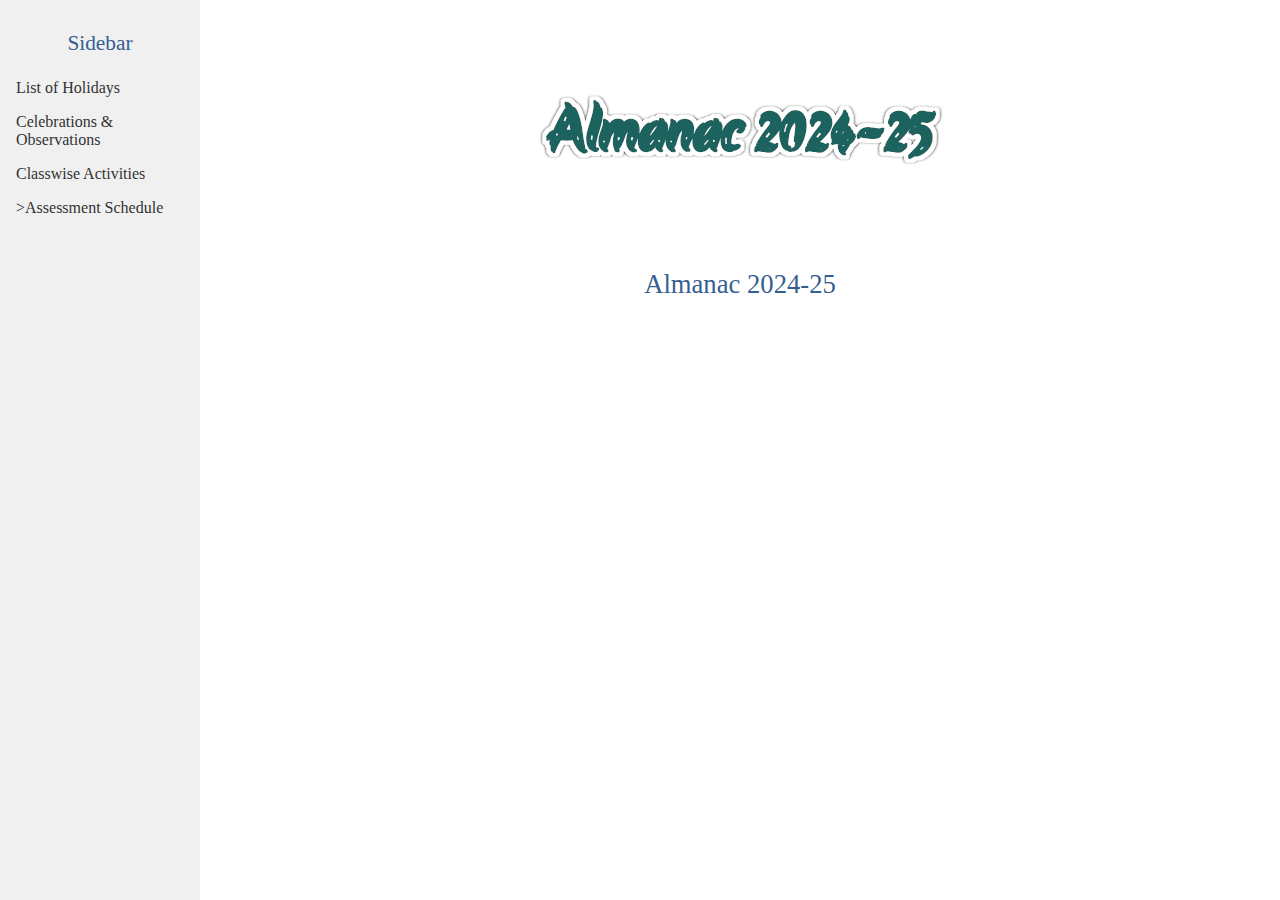
<file: index2.html>
<!DOCTYPE html>
<html lang="en">
<head>
    <meta charset="UTF-8">
    <meta name="viewport" content="width=device-width, initial-scale=1.0">
    <title>Almanac 2024-25</title>
    <link rel="icon" href="/img/icon.svg" type="image/svg+xml">
    <link rel="stylesheet" href="/css/app.css">
    <link rel="stylesheet" href="/css/sidebar.css">
</head>
<body>
    <div class="sidebar">
        <h2>Sidebar</h2>
        <ul>
            <li><a href="/pages/holidays.html">List of Holidays</a></li>
            <li><a href="/pages/cele-n-holidays.html">Celebrations & Observations</a></li>
            <li><a href="#">Classwise Activities</a></li>
            <li class="dropdown">
            <a href="#" class="dropdown-toggle">Assessment Schedule<span class="arrow">&gt;</span></a>
            <ul class="submenu">
                <li><a href="#">Service 1</a></li>
                <li><a href="#">Service 2</a></li>
                <li><a href="#">Service 3</a></li>
            </ul>
        </li>
        </ul>
    </div>

    <div class="content"">
        <h1 class="logo">
            <img src="/img/head.svg" alt="">
        </h1>
    </div>

    <div class="content">
        <h1 align="center">Almanac 2024-25</h1>
        <p></p>
    </div>
    <script src="/js/submenu.js"></script>
</body>
</html>
</file>
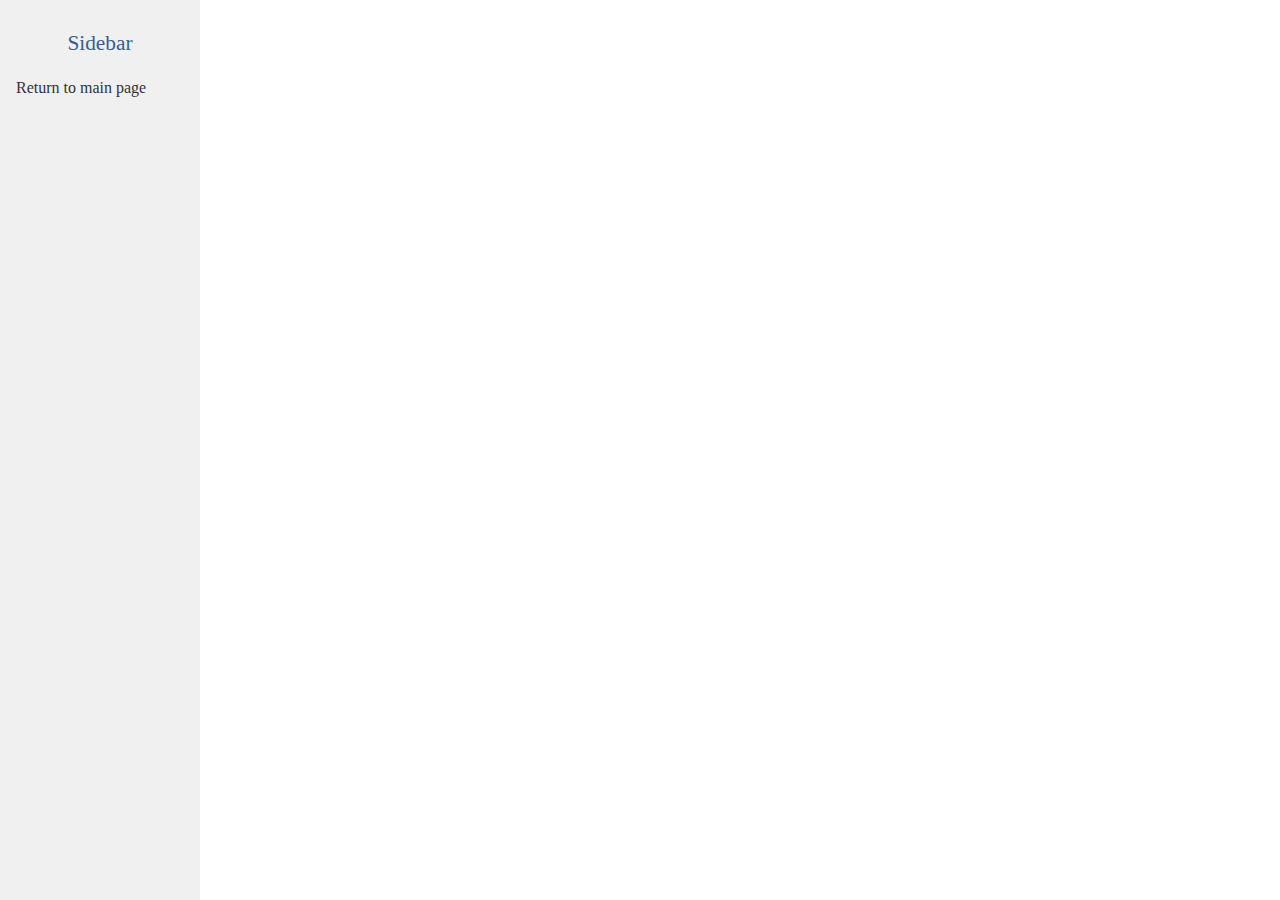
<file: pages/cele-n-holidays.html>
<html>
    <head>
        <meta charset="UTF-8">
        <meta name="viewport" content="width=device-width, initial-scale=1.0">
        <title>Celebrations and Holidays</title>
        <link rel="icon" href="/img/icon.svg" type="image/svg+xml">
        <link rel="stylesheet" href="/css/app.css">
        <link rel="stylesheet" href="/css/sidebar.css">
    </head>
    <body>
        <div class="sidebar">
            <h2>Sidebar</h2>
            <ul>
                <li><a href="/index.html">Return to main page</a></li>
            </ul>
        </div>
        <div class="content"></div>
    </body>
</html>
</file>
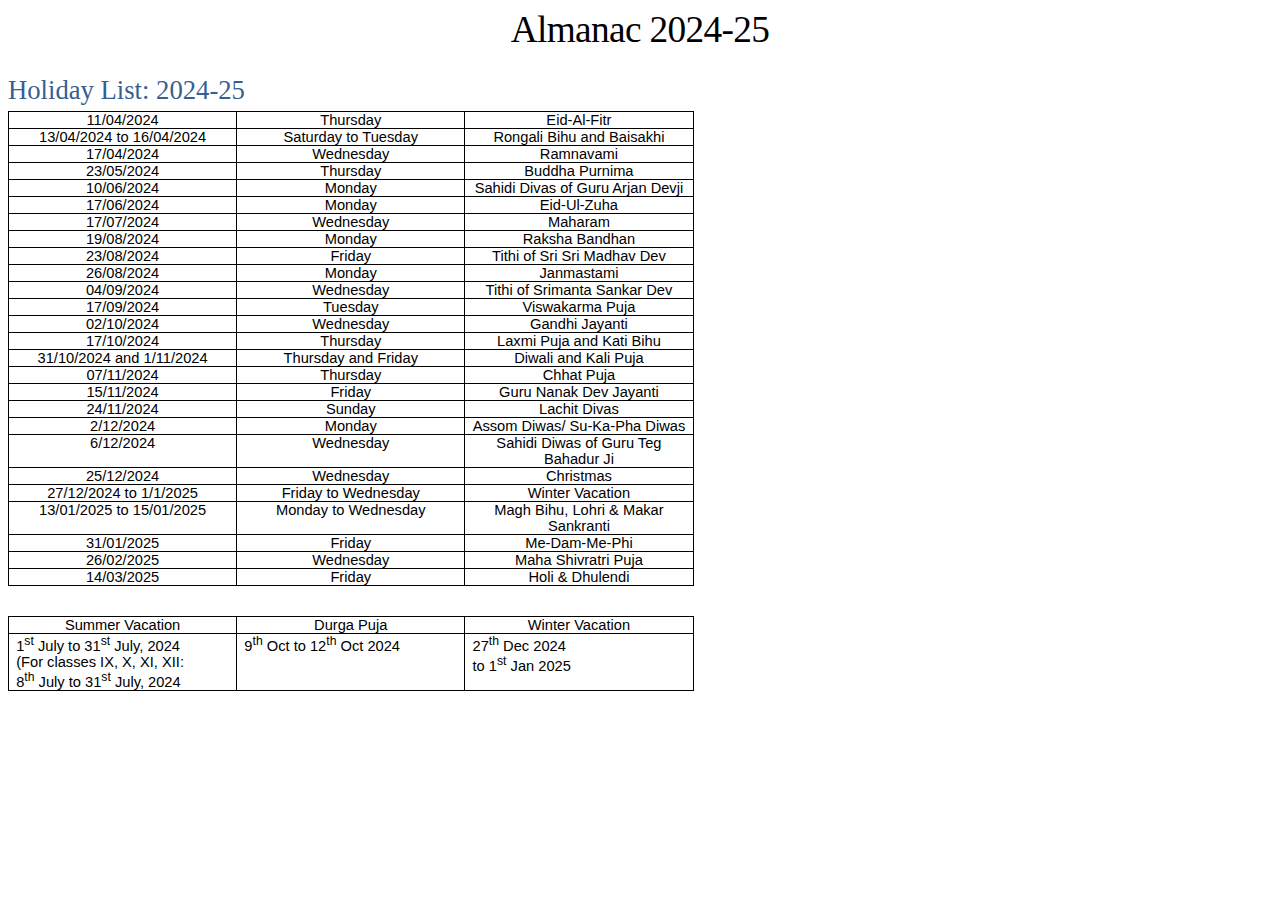
<file: pages/holidays.html>
<html>
    <head>
        <meta http-equiv=Content-Type content="text/html; charset=windows-1252">
        <meta name=ProgId content=Word.Document>
        <meta name=Generator content="Microsoft Word 15">
        <meta name=Originator content="Microsoft Word 15">
        <link rel=File-List href="Almanac%202024_files/filelist.xml">
        <link rel=dataStoreItem href="Almanac%202024_files/item0001.xml" target="Almanac%202024_files/props002.xml">
        <link rel=themeData href="Almanac%202024_files/themedata.thmx">
        <link rel=colorSchemeMapping href="Almanac%202024_files/colorschememapping.xml">
    
        <link rel="stylesheet" href="/css/app.css">
    </head>

    <body>
        <div class="WordSection1">
            <p class=MsoTitle align=center>Almanac 2024-25</p>
        <h1>Holiday List: 2024-25</h1>


<!-- 1st table starts here -->

<table class=MsoTableGrid border=1 cellspacing=0 cellpadding=0
 style='border-collapse:collapse;border:none;mso-border-alt:solid windowtext .5pt;
 mso-yfti-tbllook:1184;mso-padding-alt:0in 5.4pt 0in 5.4pt'>
 <tr style='mso-yfti-irow:0;mso-yfti-firstrow:yes'>
  <td width=213 valign=top style='width:159.6pt;border:solid windowtext 1.0pt;
  mso-border-alt:solid windowtext .5pt;padding:0in 5.4pt 0in 5.4pt'>
  <p class=MsoNormal align=center style='margin-bottom:0in;text-align:center;
  line-height:normal'>11/04/2024</p>
  </td>
  <td width=213 valign=top style='width:159.6pt;border:solid windowtext 1.0pt;
  border-left:none;mso-border-left-alt:solid windowtext .5pt;mso-border-alt:
  solid windowtext .5pt;padding:0in 5.4pt 0in 5.4pt'>
  <p class=MsoNormal align=center style='margin-bottom:0in;text-align:center;
  line-height:normal'>Thursday</p>
  </td>
  <td width=213 valign=top style='width:159.6pt;border:solid windowtext 1.0pt;
  border-left:none;mso-border-left-alt:solid windowtext .5pt;mso-border-alt:
  solid windowtext .5pt;padding:0in 5.4pt 0in 5.4pt'>
  <p class=MsoNormal align=center style='margin-bottom:0in;text-align:center;
  line-height:normal'>Eid-Al-Fitr</p>
  </td>
 </tr>
 <tr style='mso-yfti-irow:1'>
  <td width=213 valign=top style='width:159.6pt;border:solid windowtext 1.0pt;
  border-top:none;mso-border-top-alt:solid windowtext .5pt;mso-border-alt:solid windowtext .5pt;
  padding:0in 5.4pt 0in 5.4pt'>
  <p class=MsoNormal align=center style='margin-bottom:0in;text-align:center;
  line-height:normal'>13/04/2024 to 16/04/2024</p>
  </td>
  <td width=213 valign=top style='width:159.6pt;border-top:none;border-left:
  none;border-bottom:solid windowtext 1.0pt;border-right:solid windowtext 1.0pt;
  mso-border-top-alt:solid windowtext .5pt;mso-border-left-alt:solid windowtext .5pt;
  mso-border-alt:solid windowtext .5pt;padding:0in 5.4pt 0in 5.4pt'>
  <p class=MsoNormal align=center style='margin-bottom:0in;text-align:center;
  line-height:normal'>Saturday to Tuesday</p>
  </td>
  <td width=213 valign=top style='width:159.6pt;border-top:none;border-left:
  none;border-bottom:solid windowtext 1.0pt;border-right:solid windowtext 1.0pt;
  mso-border-top-alt:solid windowtext .5pt;mso-border-left-alt:solid windowtext .5pt;
  mso-border-alt:solid windowtext .5pt;padding:0in 5.4pt 0in 5.4pt'>
  <p class=MsoNormal align=center style='margin-bottom:0in;text-align:center;
  line-height:normal'><span class=SpellE>Rongali</span> Bihu and Baisakhi</p>
  </td>
 </tr>
 <tr style='mso-yfti-irow:2'>
  <td width=213 valign=top style='width:159.6pt;border:solid windowtext 1.0pt;
  border-top:none;mso-border-top-alt:solid windowtext .5pt;mso-border-alt:solid windowtext .5pt;
  padding:0in 5.4pt 0in 5.4pt'>
  <p class=MsoNormal align=center style='margin-bottom:0in;text-align:center;
  line-height:normal'>17/04/2024</p>
  </td>
  <td width=213 valign=top style='width:159.6pt;border-top:none;border-left:
  none;border-bottom:solid windowtext 1.0pt;border-right:solid windowtext 1.0pt;
  mso-border-top-alt:solid windowtext .5pt;mso-border-left-alt:solid windowtext .5pt;
  mso-border-alt:solid windowtext .5pt;padding:0in 5.4pt 0in 5.4pt'>
  <p class=MsoNormal align=center style='margin-bottom:0in;text-align:center;
  line-height:normal'>Wednesday</p>
  </td>
  <td width=213 valign=top style='width:159.6pt;border-top:none;border-left:
  none;border-bottom:solid windowtext 1.0pt;border-right:solid windowtext 1.0pt;
  mso-border-top-alt:solid windowtext .5pt;mso-border-left-alt:solid windowtext .5pt;
  mso-border-alt:solid windowtext .5pt;padding:0in 5.4pt 0in 5.4pt'>
  <p class=MsoNormal align=center style='margin-bottom:0in;text-align:center;
  line-height:normal'><span class=SpellE>Ramnavami</span></p>
  </td>
 </tr>
 <tr style='mso-yfti-irow:3'>
  <td width=213 valign=top style='width:159.6pt;border:solid windowtext 1.0pt;
  border-top:none;mso-border-top-alt:solid windowtext .5pt;mso-border-alt:solid windowtext .5pt;
  padding:0in 5.4pt 0in 5.4pt'>
  <p class=MsoNormal align=center style='margin-bottom:0in;text-align:center;
  line-height:normal'>23/05/2024</p>
  </td>
  <td width=213 valign=top style='width:159.6pt;border-top:none;border-left:
  none;border-bottom:solid windowtext 1.0pt;border-right:solid windowtext 1.0pt;
  mso-border-top-alt:solid windowtext .5pt;mso-border-left-alt:solid windowtext .5pt;
  mso-border-alt:solid windowtext .5pt;padding:0in 5.4pt 0in 5.4pt'>
  <p class=MsoNormal align=center style='margin-bottom:0in;text-align:center;
  line-height:normal'>Thursday</p>
  </td>
  <td width=213 valign=top style='width:159.6pt;border-top:none;border-left:
  none;border-bottom:solid windowtext 1.0pt;border-right:solid windowtext 1.0pt;
  mso-border-top-alt:solid windowtext .5pt;mso-border-left-alt:solid windowtext .5pt;
  mso-border-alt:solid windowtext .5pt;padding:0in 5.4pt 0in 5.4pt'>
  <p class=MsoNormal align=center style='margin-bottom:0in;text-align:center;
  line-height:normal'>Buddha Purnima</p>
  </td>
 </tr>
 <tr style='mso-yfti-irow:4'>
  <td width=213 valign=top style='width:159.6pt;border:solid windowtext 1.0pt;
  border-top:none;mso-border-top-alt:solid windowtext .5pt;mso-border-alt:solid windowtext .5pt;
  padding:0in 5.4pt 0in 5.4pt'>
  <p class=MsoNormal align=center style='margin-bottom:0in;text-align:center;
  line-height:normal'>10/06/2024</p>
  </td>
  <td width=213 valign=top style='width:159.6pt;border-top:none;border-left:
  none;border-bottom:solid windowtext 1.0pt;border-right:solid windowtext 1.0pt;
  mso-border-top-alt:solid windowtext .5pt;mso-border-left-alt:solid windowtext .5pt;
  mso-border-alt:solid windowtext .5pt;padding:0in 5.4pt 0in 5.4pt'>
  <p class=MsoNormal align=center style='margin-bottom:0in;text-align:center;
  line-height:normal'>Monday</p>
  </td>
  <td width=213 valign=top style='width:159.6pt;border-top:none;border-left:
  none;border-bottom:solid windowtext 1.0pt;border-right:solid windowtext 1.0pt;
  mso-border-top-alt:solid windowtext .5pt;mso-border-left-alt:solid windowtext .5pt;
  mso-border-alt:solid windowtext .5pt;padding:0in 5.4pt 0in 5.4pt'>
  <p class=MsoNormal align=center style='margin-bottom:0in;text-align:center;
  line-height:normal'><span class=SpellE>Sahidi</span> Divas of Guru Arjan
  Devji</p>
  </td>
 </tr>
 <tr style='mso-yfti-irow:5'>
  <td width=213 valign=top style='width:159.6pt;border:solid windowtext 1.0pt;
  border-top:none;mso-border-top-alt:solid windowtext .5pt;mso-border-alt:solid windowtext .5pt;
  padding:0in 5.4pt 0in 5.4pt'>
  <p class=MsoNormal align=center style='margin-bottom:0in;text-align:center;
  line-height:normal'>17/06/2024</p>
  </td>
  <td width=213 valign=top style='width:159.6pt;border-top:none;border-left:
  none;border-bottom:solid windowtext 1.0pt;border-right:solid windowtext 1.0pt;
  mso-border-top-alt:solid windowtext .5pt;mso-border-left-alt:solid windowtext .5pt;
  mso-border-alt:solid windowtext .5pt;padding:0in 5.4pt 0in 5.4pt'>
  <p class=MsoNormal align=center style='margin-bottom:0in;text-align:center;
  line-height:normal'>Monday</p>
  </td>
  <td width=213 valign=top style='width:159.6pt;border-top:none;border-left:
  none;border-bottom:solid windowtext 1.0pt;border-right:solid windowtext 1.0pt;
  mso-border-top-alt:solid windowtext .5pt;mso-border-left-alt:solid windowtext .5pt;
  mso-border-alt:solid windowtext .5pt;padding:0in 5.4pt 0in 5.4pt'>
  <p class=MsoNormal align=center style='margin-bottom:0in;text-align:center;
  line-height:normal'>Eid-<span class=SpellE>Ul</span>-Zuha</p>
  </td>
 </tr>
 <tr style='mso-yfti-irow:6'>
  <td width=213 valign=top style='width:159.6pt;border:solid windowtext 1.0pt;
  border-top:none;mso-border-top-alt:solid windowtext .5pt;mso-border-alt:solid windowtext .5pt;
  padding:0in 5.4pt 0in 5.4pt'>
  <p class=MsoNormal align=center style='margin-bottom:0in;text-align:center;
  line-height:normal'>17/07/2024</p>
  </td>
  <td width=213 valign=top style='width:159.6pt;border-top:none;border-left:
  none;border-bottom:solid windowtext 1.0pt;border-right:solid windowtext 1.0pt;
  mso-border-top-alt:solid windowtext .5pt;mso-border-left-alt:solid windowtext .5pt;
  mso-border-alt:solid windowtext .5pt;padding:0in 5.4pt 0in 5.4pt'>
  <p class=MsoNormal align=center style='margin-bottom:0in;text-align:center;
  line-height:normal'>Wednesday</p>
  </td>
  <td width=213 valign=top style='width:159.6pt;border-top:none;border-left:
  none;border-bottom:solid windowtext 1.0pt;border-right:solid windowtext 1.0pt;
  mso-border-top-alt:solid windowtext .5pt;mso-border-left-alt:solid windowtext .5pt;
  mso-border-alt:solid windowtext .5pt;padding:0in 5.4pt 0in 5.4pt'>
  <p class=MsoNormal align=center style='margin-bottom:0in;text-align:center;
  line-height:normal'>Maharam</p>
  </td>
 </tr>
 <tr style='mso-yfti-irow:7'>
  <td width=213 valign=top style='width:159.6pt;border:solid windowtext 1.0pt;
  border-top:none;mso-border-top-alt:solid windowtext .5pt;mso-border-alt:solid windowtext .5pt;
  padding:0in 5.4pt 0in 5.4pt'>
  <p class=MsoNormal align=center style='margin-bottom:0in;text-align:center;
  line-height:normal'>19/08/2024</p>
  </td>
  <td width=213 valign=top style='width:159.6pt;border-top:none;border-left:
  none;border-bottom:solid windowtext 1.0pt;border-right:solid windowtext 1.0pt;
  mso-border-top-alt:solid windowtext .5pt;mso-border-left-alt:solid windowtext .5pt;
  mso-border-alt:solid windowtext .5pt;padding:0in 5.4pt 0in 5.4pt'>
  <p class=MsoNormal align=center style='margin-bottom:0in;text-align:center;
  line-height:normal'>Monday</p>
  </td>
  <td width=213 valign=top style='width:159.6pt;border-top:none;border-left:
  none;border-bottom:solid windowtext 1.0pt;border-right:solid windowtext 1.0pt;
  mso-border-top-alt:solid windowtext .5pt;mso-border-left-alt:solid windowtext .5pt;
  mso-border-alt:solid windowtext .5pt;padding:0in 5.4pt 0in 5.4pt'>
  <p class=MsoNormal align=center style='margin-bottom:0in;text-align:center;
  line-height:normal'>Raksha Bandhan</p>
  </td>
 </tr>
 <tr style='mso-yfti-irow:8'>
  <td width=213 valign=top style='width:159.6pt;border:solid windowtext 1.0pt;
  border-top:none;mso-border-top-alt:solid windowtext .5pt;mso-border-alt:solid windowtext .5pt;
  padding:0in 5.4pt 0in 5.4pt'>
  <p class=MsoNormal align=center style='margin-bottom:0in;text-align:center;
  line-height:normal'>23/08/2024</p>
  </td>
  <td width=213 valign=top style='width:159.6pt;border-top:none;border-left:
  none;border-bottom:solid windowtext 1.0pt;border-right:solid windowtext 1.0pt;
  mso-border-top-alt:solid windowtext .5pt;mso-border-left-alt:solid windowtext .5pt;
  mso-border-alt:solid windowtext .5pt;padding:0in 5.4pt 0in 5.4pt'>
  <p class=MsoNormal align=center style='margin-bottom:0in;text-align:center;
  line-height:normal'>Friday</p>
  </td>
  <td width=213 valign=top style='width:159.6pt;border-top:none;border-left:
  none;border-bottom:solid windowtext 1.0pt;border-right:solid windowtext 1.0pt;
  mso-border-top-alt:solid windowtext .5pt;mso-border-left-alt:solid windowtext .5pt;
  mso-border-alt:solid windowtext .5pt;padding:0in 5.4pt 0in 5.4pt'>
  <p class=MsoNormal align=center style='margin-bottom:0in;text-align:center;
  line-height:normal'>Tithi of Sri <span class=SpellE>Sri</span> Madhav Dev</p>
  </td>
 </tr>
 <tr style='mso-yfti-irow:9'>
  <td width=213 valign=top style='width:159.6pt;border:solid windowtext 1.0pt;
  border-top:none;mso-border-top-alt:solid windowtext .5pt;mso-border-alt:solid windowtext .5pt;
  padding:0in 5.4pt 0in 5.4pt'>
  <p class=MsoNormal align=center style='margin-bottom:0in;text-align:center;
  line-height:normal'>26/08/2024</p>
  </td>
  <td width=213 valign=top style='width:159.6pt;border-top:none;border-left:
  none;border-bottom:solid windowtext 1.0pt;border-right:solid windowtext 1.0pt;
  mso-border-top-alt:solid windowtext .5pt;mso-border-left-alt:solid windowtext .5pt;
  mso-border-alt:solid windowtext .5pt;padding:0in 5.4pt 0in 5.4pt'>
  <p class=MsoNormal align=center style='margin-bottom:0in;text-align:center;
  line-height:normal'>Monday</p>
  </td>
  <td width=213 valign=top style='width:159.6pt;border-top:none;border-left:
  none;border-bottom:solid windowtext 1.0pt;border-right:solid windowtext 1.0pt;
  mso-border-top-alt:solid windowtext .5pt;mso-border-left-alt:solid windowtext .5pt;
  mso-border-alt:solid windowtext .5pt;padding:0in 5.4pt 0in 5.4pt'>
  <p class=MsoNormal align=center style='margin-bottom:0in;text-align:center;
  line-height:normal'><span class=SpellE>Janmastami</span></p>
  </td>
 </tr>
 <tr style='mso-yfti-irow:10'>
  <td width=213 valign=top style='width:159.6pt;border:solid windowtext 1.0pt;
  border-top:none;mso-border-top-alt:solid windowtext .5pt;mso-border-alt:solid windowtext .5pt;
  padding:0in 5.4pt 0in 5.4pt'>
  <p class=MsoNormal align=center style='margin-bottom:0in;text-align:center;
  line-height:normal'>04/09/2024</p>
  </td>
  <td width=213 valign=top style='width:159.6pt;border-top:none;border-left:
  none;border-bottom:solid windowtext 1.0pt;border-right:solid windowtext 1.0pt;
  mso-border-top-alt:solid windowtext .5pt;mso-border-left-alt:solid windowtext .5pt;
  mso-border-alt:solid windowtext .5pt;padding:0in 5.4pt 0in 5.4pt'>
  <p class=MsoNormal align=center style='margin-bottom:0in;text-align:center;
  line-height:normal'>Wednesday</p>
  </td>
  <td width=213 valign=top style='width:159.6pt;border-top:none;border-left:
  none;border-bottom:solid windowtext 1.0pt;border-right:solid windowtext 1.0pt;
  mso-border-top-alt:solid windowtext .5pt;mso-border-left-alt:solid windowtext .5pt;
  mso-border-alt:solid windowtext .5pt;padding:0in 5.4pt 0in 5.4pt'>
  <p class=MsoNormal align=center style='margin-bottom:0in;text-align:center;
  line-height:normal'>Tithi of Srimanta Sankar Dev</p>
  </td>
 </tr>
 <tr style='mso-yfti-irow:11'>
  <td width=213 valign=top style='width:159.6pt;border:solid windowtext 1.0pt;
  border-top:none;mso-border-top-alt:solid windowtext .5pt;mso-border-alt:solid windowtext .5pt;
  padding:0in 5.4pt 0in 5.4pt'>
  <p class=MsoNormal align=center style='margin-bottom:0in;text-align:center;
  line-height:normal'>17/09/2024</p>
  </td>
  <td width=213 valign=top style='width:159.6pt;border-top:none;border-left:
  none;border-bottom:solid windowtext 1.0pt;border-right:solid windowtext 1.0pt;
  mso-border-top-alt:solid windowtext .5pt;mso-border-left-alt:solid windowtext .5pt;
  mso-border-alt:solid windowtext .5pt;padding:0in 5.4pt 0in 5.4pt'>
  <p class=MsoNormal align=center style='margin-bottom:0in;text-align:center;
  line-height:normal'>Tuesday</p>
  </td>
  <td width=213 valign=top style='width:159.6pt;border-top:none;border-left:
  none;border-bottom:solid windowtext 1.0pt;border-right:solid windowtext 1.0pt;
  mso-border-top-alt:solid windowtext .5pt;mso-border-left-alt:solid windowtext .5pt;
  mso-border-alt:solid windowtext .5pt;padding:0in 5.4pt 0in 5.4pt'>
  <p class=MsoNormal align=center style='margin-bottom:0in;text-align:center;
  line-height:normal'><span class=SpellE>Viswakarma</span> Puja</p>
  </td>
 </tr>
 <tr style='mso-yfti-irow:12'>
  <td width=213 valign=top style='width:159.6pt;border:solid windowtext 1.0pt;
  border-top:none;mso-border-top-alt:solid windowtext .5pt;mso-border-alt:solid windowtext .5pt;
  padding:0in 5.4pt 0in 5.4pt'>
  <p class=MsoNormal align=center style='margin-bottom:0in;text-align:center;
  line-height:normal'>02/10/2024</p>
  </td>
  <td width=213 valign=top style='width:159.6pt;border-top:none;border-left:
  none;border-bottom:solid windowtext 1.0pt;border-right:solid windowtext 1.0pt;
  mso-border-top-alt:solid windowtext .5pt;mso-border-left-alt:solid windowtext .5pt;
  mso-border-alt:solid windowtext .5pt;padding:0in 5.4pt 0in 5.4pt'>
  <p class=MsoNormal align=center style='margin-bottom:0in;text-align:center;
  line-height:normal'>Wednesday</p>
  </td>
  <td width=213 valign=top style='width:159.6pt;border-top:none;border-left:
  none;border-bottom:solid windowtext 1.0pt;border-right:solid windowtext 1.0pt;
  mso-border-top-alt:solid windowtext .5pt;mso-border-left-alt:solid windowtext .5pt;
  mso-border-alt:solid windowtext .5pt;padding:0in 5.4pt 0in 5.4pt'>
  <p class=MsoNormal align=center style='margin-bottom:0in;text-align:center;
  line-height:normal'>Gandhi Jayanti</p>
  </td>
 </tr>
 <tr style='mso-yfti-irow:13'>
  <td width=213 valign=top style='width:159.6pt;border:solid windowtext 1.0pt;
  border-top:none;mso-border-top-alt:solid windowtext .5pt;mso-border-alt:solid windowtext .5pt;
  padding:0in 5.4pt 0in 5.4pt'>
  <p class=MsoNormal align=center style='margin-bottom:0in;text-align:center;
  line-height:normal'>17/10/2024</p>
  </td>
  <td width=213 valign=top style='width:159.6pt;border-top:none;border-left:
  none;border-bottom:solid windowtext 1.0pt;border-right:solid windowtext 1.0pt;
  mso-border-top-alt:solid windowtext .5pt;mso-border-left-alt:solid windowtext .5pt;
  mso-border-alt:solid windowtext .5pt;padding:0in 5.4pt 0in 5.4pt'>
  <p class=MsoNormal align=center style='margin-bottom:0in;text-align:center;
  line-height:normal'>Thursday</p>
  </td>
  <td width=213 valign=top style='width:159.6pt;border-top:none;border-left:
  none;border-bottom:solid windowtext 1.0pt;border-right:solid windowtext 1.0pt;
  mso-border-top-alt:solid windowtext .5pt;mso-border-left-alt:solid windowtext .5pt;
  mso-border-alt:solid windowtext .5pt;padding:0in 5.4pt 0in 5.4pt'>
  <p class=MsoNormal align=center style='margin-bottom:0in;text-align:center;
  line-height:normal'>Laxmi Puja and Kati Bihu</p>
  </td>
 </tr>
 <tr style='mso-yfti-irow:14'>
  <td width=213 valign=top style='width:159.6pt;border:solid windowtext 1.0pt;
  border-top:none;mso-border-top-alt:solid windowtext .5pt;mso-border-alt:solid windowtext .5pt;
  padding:0in 5.4pt 0in 5.4pt'>
  <p class=MsoNormal align=center style='margin-bottom:0in;text-align:center;
  line-height:normal'>31/10/2024 and 1/11/2024</p>
  </td>
  <td width=213 valign=top style='width:159.6pt;border-top:none;border-left:
  none;border-bottom:solid windowtext 1.0pt;border-right:solid windowtext 1.0pt;
  mso-border-top-alt:solid windowtext .5pt;mso-border-left-alt:solid windowtext .5pt;
  mso-border-alt:solid windowtext .5pt;padding:0in 5.4pt 0in 5.4pt'>
  <p class=MsoNormal align=center style='margin-bottom:0in;text-align:center;
  line-height:normal'>Thursday and Friday</p>
  </td>
  <td width=213 valign=top style='width:159.6pt;border-top:none;border-left:
  none;border-bottom:solid windowtext 1.0pt;border-right:solid windowtext 1.0pt;
  mso-border-top-alt:solid windowtext .5pt;mso-border-left-alt:solid windowtext .5pt;
  mso-border-alt:solid windowtext .5pt;padding:0in 5.4pt 0in 5.4pt'>
  <p class=MsoNormal align=center style='margin-bottom:0in;text-align:center;
  line-height:normal'>Diwali and Kali Puja</p>
  </td>
 </tr>
 <tr style='mso-yfti-irow:15'>
  <td width=213 valign=top style='width:159.6pt;border:solid windowtext 1.0pt;
  border-top:none;mso-border-top-alt:solid windowtext .5pt;mso-border-alt:solid windowtext .5pt;
  padding:0in 5.4pt 0in 5.4pt'>
  <p class=MsoNormal align=center style='margin-bottom:0in;text-align:center;
  line-height:normal'>07/11/2024</p>
  </td>
  <td width=213 valign=top style='width:159.6pt;border-top:none;border-left:
  none;border-bottom:solid windowtext 1.0pt;border-right:solid windowtext 1.0pt;
  mso-border-top-alt:solid windowtext .5pt;mso-border-left-alt:solid windowtext .5pt;
  mso-border-alt:solid windowtext .5pt;padding:0in 5.4pt 0in 5.4pt'>
  <p class=MsoNormal align=center style='margin-bottom:0in;text-align:center;
  line-height:normal'>Thursday</p>
  </td>
  <td width=213 valign=top style='width:159.6pt;border-top:none;border-left:
  none;border-bottom:solid windowtext 1.0pt;border-right:solid windowtext 1.0pt;
  mso-border-top-alt:solid windowtext .5pt;mso-border-left-alt:solid windowtext .5pt;
  mso-border-alt:solid windowtext .5pt;padding:0in 5.4pt 0in 5.4pt'>
  <p class=MsoNormal align=center style='margin-bottom:0in;text-align:center;
  line-height:normal'><span class=SpellE>Chhat</span> Puja</p>
  </td>
 </tr>
 <tr style='mso-yfti-irow:16'>
  <td width=213 valign=top style='width:159.6pt;border:solid windowtext 1.0pt;
  border-top:none;mso-border-top-alt:solid windowtext .5pt;mso-border-alt:solid windowtext .5pt;
  padding:0in 5.4pt 0in 5.4pt'>
  <p class=MsoNormal align=center style='margin-bottom:0in;text-align:center;
  line-height:normal'>15/11/2024</p>
  </td>
  <td width=213 valign=top style='width:159.6pt;border-top:none;border-left:
  none;border-bottom:solid windowtext 1.0pt;border-right:solid windowtext 1.0pt;
  mso-border-top-alt:solid windowtext .5pt;mso-border-left-alt:solid windowtext .5pt;
  mso-border-alt:solid windowtext .5pt;padding:0in 5.4pt 0in 5.4pt'>
  <p class=MsoNormal align=center style='margin-bottom:0in;text-align:center;
  line-height:normal'>Friday</p>
  </td>
  <td width=213 valign=top style='width:159.6pt;border-top:none;border-left:
  none;border-bottom:solid windowtext 1.0pt;border-right:solid windowtext 1.0pt;
  mso-border-top-alt:solid windowtext .5pt;mso-border-left-alt:solid windowtext .5pt;
  mso-border-alt:solid windowtext .5pt;padding:0in 5.4pt 0in 5.4pt'>
  <p class=MsoNormal align=center style='margin-bottom:0in;text-align:center;
  line-height:normal'>Guru Nanak Dev Jayanti</p>
  </td>
 </tr>
 <tr style='mso-yfti-irow:17'>
  <td width=213 valign=top style='width:159.6pt;border:solid windowtext 1.0pt;
  border-top:none;mso-border-top-alt:solid windowtext .5pt;mso-border-alt:solid windowtext .5pt;
  padding:0in 5.4pt 0in 5.4pt'>
  <p class=MsoNormal align=center style='margin-bottom:0in;text-align:center;
  line-height:normal'>24/11/2024</p>
  </td>
  <td width=213 valign=top style='width:159.6pt;border-top:none;border-left:
  none;border-bottom:solid windowtext 1.0pt;border-right:solid windowtext 1.0pt;
  mso-border-top-alt:solid windowtext .5pt;mso-border-left-alt:solid windowtext .5pt;
  mso-border-alt:solid windowtext .5pt;padding:0in 5.4pt 0in 5.4pt'>
  <p class=MsoNormal align=center style='margin-bottom:0in;text-align:center;
  line-height:normal'>Sunday</p>
  </td>
  <td width=213 valign=top style='width:159.6pt;border-top:none;border-left:
  none;border-bottom:solid windowtext 1.0pt;border-right:solid windowtext 1.0pt;
  mso-border-top-alt:solid windowtext .5pt;mso-border-left-alt:solid windowtext .5pt;
  mso-border-alt:solid windowtext .5pt;padding:0in 5.4pt 0in 5.4pt'>
  <p class=MsoNormal align=center style='margin-bottom:0in;text-align:center;
  line-height:normal'><span class=SpellE>Lachit</span> Divas</p>
  </td>
 </tr>
 <tr style='mso-yfti-irow:18'>
  <td width=213 valign=top style='width:159.6pt;border:solid windowtext 1.0pt;
  border-top:none;mso-border-top-alt:solid windowtext .5pt;mso-border-alt:solid windowtext .5pt;
  padding:0in 5.4pt 0in 5.4pt'>
  <p class=MsoNormal align=center style='margin-bottom:0in;text-align:center;
  line-height:normal'>2/12/2024</p>
  </td>
  <td width=213 valign=top style='width:159.6pt;border-top:none;border-left:
  none;border-bottom:solid windowtext 1.0pt;border-right:solid windowtext 1.0pt;
  mso-border-top-alt:solid windowtext .5pt;mso-border-left-alt:solid windowtext .5pt;
  mso-border-alt:solid windowtext .5pt;padding:0in 5.4pt 0in 5.4pt'>
  <p class=MsoNormal align=center style='margin-bottom:0in;text-align:center;
  line-height:normal'>Monday</p>
  </td>
  <td width=213 valign=top style='width:159.6pt;border-top:none;border-left:
  none;border-bottom:solid windowtext 1.0pt;border-right:solid windowtext 1.0pt;
  mso-border-top-alt:solid windowtext .5pt;mso-border-left-alt:solid windowtext .5pt;
  mso-border-alt:solid windowtext .5pt;padding:0in 5.4pt 0in 5.4pt'>
  <p class=MsoNormal align=center style='margin-bottom:0in;text-align:center;
  line-height:normal'><span class=SpellE>Assom</span> Diwas/ Su-Ka-<span
  class=SpellE>Pha</span> Diwas</p>
  </td>
 </tr>
 <tr style='mso-yfti-irow:19'>
  <td width=213 valign=top style='width:159.6pt;border:solid windowtext 1.0pt;
  border-top:none;mso-border-top-alt:solid windowtext .5pt;mso-border-alt:solid windowtext .5pt;
  padding:0in 5.4pt 0in 5.4pt'>
  <p class=MsoNormal align=center style='margin-bottom:0in;text-align:center;
  line-height:normal'>6/12/2024</p>
  </td>
  <td width=213 valign=top style='width:159.6pt;border-top:none;border-left:
  none;border-bottom:solid windowtext 1.0pt;border-right:solid windowtext 1.0pt;
  mso-border-top-alt:solid windowtext .5pt;mso-border-left-alt:solid windowtext .5pt;
  mso-border-alt:solid windowtext .5pt;padding:0in 5.4pt 0in 5.4pt'>
  <p class=MsoNormal align=center style='margin-bottom:0in;text-align:center;
  line-height:normal'>Wednesday</p>
  </td>
  <td width=213 valign=top style='width:159.6pt;border-top:none;border-left:
  none;border-bottom:solid windowtext 1.0pt;border-right:solid windowtext 1.0pt;
  mso-border-top-alt:solid windowtext .5pt;mso-border-left-alt:solid windowtext .5pt;
  mso-border-alt:solid windowtext .5pt;padding:0in 5.4pt 0in 5.4pt'>
  <p class=MsoNormal align=center style='margin-bottom:0in;text-align:center;
  line-height:normal'><span class=SpellE>Sahidi</span> Diwas of Guru Teg
  Bahadur Ji</p>
  </td>
 </tr>
 <tr style='mso-yfti-irow:20'>
  <td width=213 valign=top style='width:159.6pt;border:solid windowtext 1.0pt;
  border-top:none;mso-border-top-alt:solid windowtext .5pt;mso-border-alt:solid windowtext .5pt;
  padding:0in 5.4pt 0in 5.4pt'>
  <p class=MsoNormal align=center style='margin-bottom:0in;text-align:center;
  line-height:normal'>25/12/2024</p>
  </td>
  <td width=213 valign=top style='width:159.6pt;border-top:none;border-left:
  none;border-bottom:solid windowtext 1.0pt;border-right:solid windowtext 1.0pt;
  mso-border-top-alt:solid windowtext .5pt;mso-border-left-alt:solid windowtext .5pt;
  mso-border-alt:solid windowtext .5pt;padding:0in 5.4pt 0in 5.4pt'>
  <p class=MsoNormal align=center style='margin-bottom:0in;text-align:center;
  line-height:normal'>Wednesday</p>
  </td>
  <td width=213 valign=top style='width:159.6pt;border-top:none;border-left:
  none;border-bottom:solid windowtext 1.0pt;border-right:solid windowtext 1.0pt;
  mso-border-top-alt:solid windowtext .5pt;mso-border-left-alt:solid windowtext .5pt;
  mso-border-alt:solid windowtext .5pt;padding:0in 5.4pt 0in 5.4pt'>
  <p class=MsoNormal align=center style='margin-bottom:0in;text-align:center;
  line-height:normal'>Christmas</p>
  </td>
 </tr>
 <tr style='mso-yfti-irow:21'>
  <td width=213 valign=top style='width:159.6pt;border:solid windowtext 1.0pt;
  border-top:none;mso-border-top-alt:solid windowtext .5pt;mso-border-alt:solid windowtext .5pt;
  padding:0in 5.4pt 0in 5.4pt'>
  <p class=MsoNormal align=center style='margin-bottom:0in;text-align:center;
  line-height:normal'>27/12/2024 to 1/1/2025</p>
  </td>
  <td width=213 valign=top style='width:159.6pt;border-top:none;border-left:
  none;border-bottom:solid windowtext 1.0pt;border-right:solid windowtext 1.0pt;
  mso-border-top-alt:solid windowtext .5pt;mso-border-left-alt:solid windowtext .5pt;
  mso-border-alt:solid windowtext .5pt;padding:0in 5.4pt 0in 5.4pt'>
  <p class=MsoNormal align=center style='margin-bottom:0in;text-align:center;
  line-height:normal'>Friday to Wednesday</p>
  </td>
  <td width=213 valign=top style='width:159.6pt;border-top:none;border-left:
  none;border-bottom:solid windowtext 1.0pt;border-right:solid windowtext 1.0pt;
  mso-border-top-alt:solid windowtext .5pt;mso-border-left-alt:solid windowtext .5pt;
  mso-border-alt:solid windowtext .5pt;padding:0in 5.4pt 0in 5.4pt'>
  <p class=MsoNormal align=center style='margin-bottom:0in;text-align:center;
  line-height:normal'>Winter Vacation</p>
  </td>
 </tr>
 <tr style='mso-yfti-irow:22'>
  <td width=213 valign=top style='width:159.6pt;border:solid windowtext 1.0pt;
  border-top:none;mso-border-top-alt:solid windowtext .5pt;mso-border-alt:solid windowtext .5pt;
  padding:0in 5.4pt 0in 5.4pt'>
  <p class=MsoNormal align=center style='margin-bottom:0in;text-align:center;
  line-height:normal'>13/01/2025 to 15/01/2025</p>
  </td>
  <td width=213 valign=top style='width:159.6pt;border-top:none;border-left:
  none;border-bottom:solid windowtext 1.0pt;border-right:solid windowtext 1.0pt;
  mso-border-top-alt:solid windowtext .5pt;mso-border-left-alt:solid windowtext .5pt;
  mso-border-alt:solid windowtext .5pt;padding:0in 5.4pt 0in 5.4pt'>
  <p class=MsoNormal align=center style='margin-bottom:0in;text-align:center;
  line-height:normal'>Monday to Wednesday</p>
  </td>
  <td width=213 valign=top style='width:159.6pt;border-top:none;border-left:
  none;border-bottom:solid windowtext 1.0pt;border-right:solid windowtext 1.0pt;
  mso-border-top-alt:solid windowtext .5pt;mso-border-left-alt:solid windowtext .5pt;
  mso-border-alt:solid windowtext .5pt;padding:0in 5.4pt 0in 5.4pt'>
  <p class=MsoNormal align=center style='margin-bottom:0in;text-align:center;
  line-height:normal'>Magh Bihu, <span class=SpellE>Lohri</span> &amp; Makar
  Sankranti</p>
  </td>
 </tr>
 <tr style='mso-yfti-irow:23'>
  <td width=213 valign=top style='width:159.6pt;border:solid windowtext 1.0pt;
  border-top:none;mso-border-top-alt:solid windowtext .5pt;mso-border-alt:solid windowtext .5pt;
  padding:0in 5.4pt 0in 5.4pt'>
  <p class=MsoNormal align=center style='margin-bottom:0in;text-align:center;
  line-height:normal'>31/01/2025</p>
  </td>
  <td width=213 valign=top style='width:159.6pt;border-top:none;border-left:
  none;border-bottom:solid windowtext 1.0pt;border-right:solid windowtext 1.0pt;
  mso-border-top-alt:solid windowtext .5pt;mso-border-left-alt:solid windowtext .5pt;
  mso-border-alt:solid windowtext .5pt;padding:0in 5.4pt 0in 5.4pt'>
  <p class=MsoNormal align=center style='margin-bottom:0in;text-align:center;
  line-height:normal'>Friday</p>
  </td>
  <td width=213 valign=top style='width:159.6pt;border-top:none;border-left:
  none;border-bottom:solid windowtext 1.0pt;border-right:solid windowtext 1.0pt;
  mso-border-top-alt:solid windowtext .5pt;mso-border-left-alt:solid windowtext .5pt;
  mso-border-alt:solid windowtext .5pt;padding:0in 5.4pt 0in 5.4pt'>
  <p class=MsoNormal align=center style='margin-bottom:0in;text-align:center;
  line-height:normal'>Me-Dam-Me-Phi</p>
  </td>
 </tr>
 <tr style='mso-yfti-irow:24'>
  <td width=213 valign=top style='width:159.6pt;border:solid windowtext 1.0pt;
  border-top:none;mso-border-top-alt:solid windowtext .5pt;mso-border-alt:solid windowtext .5pt;
  padding:0in 5.4pt 0in 5.4pt'>
  <p class=MsoNormal align=center style='margin-bottom:0in;text-align:center;
  line-height:normal'>26/02/2025</p>
  </td>
  <td width=213 valign=top style='width:159.6pt;border-top:none;border-left:
  none;border-bottom:solid windowtext 1.0pt;border-right:solid windowtext 1.0pt;
  mso-border-top-alt:solid windowtext .5pt;mso-border-left-alt:solid windowtext .5pt;
  mso-border-alt:solid windowtext .5pt;padding:0in 5.4pt 0in 5.4pt'>
  <p class=MsoNormal align=center style='margin-bottom:0in;text-align:center;
  line-height:normal'>Wednesday</p>
  </td>
  <td width=213 valign=top style='width:159.6pt;border-top:none;border-left:
  none;border-bottom:solid windowtext 1.0pt;border-right:solid windowtext 1.0pt;
  mso-border-top-alt:solid windowtext .5pt;mso-border-left-alt:solid windowtext .5pt;
  mso-border-alt:solid windowtext .5pt;padding:0in 5.4pt 0in 5.4pt'>
  <p class=MsoNormal align=center style='margin-bottom:0in;text-align:center;
  line-height:normal'>Maha <span class=SpellE>Shivratri</span> Puja</p>
  </td>
 </tr>
 <tr style='mso-yfti-irow:25;mso-yfti-lastrow:yes'>
  <td width=213 valign=top style='width:159.6pt;border:solid windowtext 1.0pt;
  border-top:none;mso-border-top-alt:solid windowtext .5pt;mso-border-alt:solid windowtext .5pt;
  padding:0in 5.4pt 0in 5.4pt'>
  <p class=MsoNormal align=center style='margin-bottom:0in;text-align:center;
  line-height:normal'>14/03/2025</p>
  </td>
  <td width=213 valign=top style='width:159.6pt;border-top:none;border-left:
  none;border-bottom:solid windowtext 1.0pt;border-right:solid windowtext 1.0pt;
  mso-border-top-alt:solid windowtext .5pt;mso-border-left-alt:solid windowtext .5pt;
  mso-border-alt:solid windowtext .5pt;padding:0in 5.4pt 0in 5.4pt'>
  <p class=MsoNormal align=center style='margin-bottom:0in;text-align:center;
  line-height:normal'>Friday</p>
  </td>
  <td width=213 valign=top style='width:159.6pt;border-top:none;border-left:
  none;border-bottom:solid windowtext 1.0pt;border-right:solid windowtext 1.0pt;
  mso-border-top-alt:solid windowtext .5pt;mso-border-left-alt:solid windowtext .5pt;
  mso-border-alt:solid windowtext .5pt;padding:0in 5.4pt 0in 5.4pt'>
  <p class=MsoNormal align=center style='margin-bottom:0in;text-align:center;
  line-height:normal'>Holi &amp; <span class=SpellE>Dhulendi</span></p>
  </td>
 </tr>
</table>

<!-- 1st table ends here -->

            <p class=MsoNormal><o:p>&nbsp;</o:p></p>

<!-- 2nd table starts here -->

<table class=MsoTableGrid border=1 cellspacing=0 cellpadding=0
 style='border-collapse:collapse;border:none;mso-border-alt:solid windowtext .5pt;
 mso-yfti-tbllook:1184;mso-padding-alt:0in 5.4pt 0in 5.4pt'>
 <tr style='mso-yfti-irow:0;mso-yfti-firstrow:yes'>
  <td width=213 valign=top style='width:159.6pt;border:solid windowtext 1.0pt;
  mso-border-alt:solid windowtext .5pt;padding:0in 5.4pt 0in 5.4pt'>
  <p class=MsoNormal align=center style='margin-bottom:0in;text-align:center;
  line-height:normal'>Summer Vacation</p>
  </td>
  <td width=213 valign=top style='width:159.6pt;border:solid windowtext 1.0pt;
  border-left:none;mso-border-left-alt:solid windowtext .5pt;mso-border-alt:
  solid windowtext .5pt;padding:0in 5.4pt 0in 5.4pt'>
  <p class=MsoNormal align=center style='margin-bottom:0in;text-align:center;
  line-height:normal'>Durga Puja</p>
  </td>
  <td width=213 valign=top style='width:159.6pt;border:solid windowtext 1.0pt;
  border-left:none;mso-border-left-alt:solid windowtext .5pt;mso-border-alt:
  solid windowtext .5pt;padding:0in 5.4pt 0in 5.4pt'>
  <p class=MsoNormal align=center style='margin-bottom:0in;text-align:center;
  line-height:normal'>Winter Vacation</p>
  </td>
 </tr>
 <tr style='mso-yfti-irow:1;mso-yfti-lastrow:yes'>
  <td width=213 valign=top style='width:159.6pt;border:solid windowtext 1.0pt;
  border-top:none;mso-border-top-alt:solid windowtext .5pt;mso-border-alt:solid windowtext .5pt;
  padding:0in 5.4pt 0in 5.4pt'>
  <p class=MsoNormal style='margin-bottom:0in;line-height:normal'>1<sup>st</sup>
  July to 31<sup>st</sup> <span class=GramE>July,</span> 2024</p>
  <p class=MsoNormal style='margin-bottom:0in;line-height:normal'>(For classes
  IX, X, XI, XII:</p>
  <p class=MsoNormal style='margin-bottom:0in;line-height:normal'>8<sup>th</sup>
  July to 31<sup>st</sup> July, 2024</p>
  </td>
  <td width=213 valign=top style='width:159.6pt;border-top:none;border-left:
  none;border-bottom:solid windowtext 1.0pt;border-right:solid windowtext 1.0pt;
  mso-border-top-alt:solid windowtext .5pt;mso-border-left-alt:solid windowtext .5pt;
  mso-border-alt:solid windowtext .5pt;padding:0in 5.4pt 0in 5.4pt'>
  <p class=MsoNormal style='margin-bottom:0in;line-height:normal'>9<sup>th</sup>
  Oct to 12<sup>th</sup> Oct 2024</p>
  </td>
  <td width=213 valign=top style='width:159.6pt;border-top:none;border-left:
  none;border-bottom:solid windowtext 1.0pt;border-right:solid windowtext 1.0pt;
  mso-border-top-alt:solid windowtext .5pt;mso-border-left-alt:solid windowtext .5pt;
  mso-border-alt:solid windowtext .5pt;padding:0in 5.4pt 0in 5.4pt'>
  <p class=MsoNormal style='margin-bottom:0in;line-height:normal'>27<sup>th</sup>
  Dec 2024</p>
  <p class=MsoNormal style='margin-bottom:0in;line-height:normal'>to 1<sup>st</sup>
  Jan 2025</p>
  </td>
 </tr>
</table>

<!-- 2nd table ends here -->
        </div>
    </body>

</html>
</file>
<file: css/app.css>
<style>
<!--
 /* Font Definitions */
@font-face
	{font-family:Wingdings;
	panose-1:5 0 0 0 0 0 0 0 0 0;
	mso-font-charset:2;
	mso-generic-font-family:auto;
	mso-font-pitch:variable;
	mso-font-signature:0 268435456 0 0 -2147483648 0;}
@font-face
	{font-family:"Cambria Math";
	panose-1:2 4 5 3 5 4 6 3 2 4;
	mso-font-charset:0;
	mso-generic-font-family:roman;
	mso-font-pitch:variable;
	mso-font-signature:-536869121 1107305727 33554432 0 415 0;}
@font-face
	{font-family:Calibri;
	panose-1:2 15 5 2 2 2 4 3 2 4;
	mso-font-charset:0;
	mso-generic-font-family:swiss;
	mso-font-pitch:variable;
	mso-font-signature:-469750017 -1073732485 9 0 511 0;}
@font-face
	{font-family:Cambria;
	panose-1:2 4 5 3 5 4 6 3 2 4;
	mso-font-charset:0;
	mso-generic-font-family:roman;
	mso-font-pitch:variable;
	mso-font-signature:-536869121 1107305727 33554432 0 415 0;}
 /* Style Definitions */
 p.MsoNormal, li.MsoNormal, div.MsoNormal
	{mso-style-unhide:no;
	mso-style-qformat:yes;
	mso-style-parent:"";
	margin-top:0in;
	margin-right:0in;
	margin-bottom:10.0pt;
	margin-left:0in;
	line-height:115%;
	mso-pagination:widow-orphan;
	font-size:11.0pt;
	font-family:"Calibri",sans-serif;
	mso-ascii-font-family:Calibri;
	mso-ascii-theme-font:minor-latin;
	mso-fareast-font-family:Calibri;
	mso-fareast-theme-font:minor-latin;
	mso-hansi-font-family:Calibri;
	mso-hansi-theme-font:minor-latin;
	mso-bidi-font-family:"Times New Roman";
	mso-bidi-theme-font:minor-bidi;
	mso-font-kerning:1.0pt;
	mso-ligatures:standardcontextual;}
h1
	{mso-style-priority:9;
	mso-style-unhide:no;
	mso-style-qformat:yes;
	mso-style-link:"Heading 1 Char";
	mso-style-next:Normal;
	margin-top:.25in;
	margin-right:0in;
	margin-bottom:4.0pt;
	margin-left:0in;
	line-height:115%;
	mso-pagination:widow-orphan lines-together;
	page-break-after:avoid;
	mso-outline-level:1;
	font-size:20.0pt;
	font-family:"Cambria",serif;
	mso-ascii-font-family:Cambria;
	mso-ascii-theme-font:major-latin;
	mso-fareast-font-family:"Times New Roman";
	mso-fareast-theme-font:major-fareast;
	mso-hansi-font-family:Cambria;
	mso-hansi-theme-font:major-latin;
	mso-bidi-font-family:"Times New Roman";
	mso-bidi-theme-font:major-bidi;
	color:#365F91;
	mso-themecolor:accent1;
	mso-themeshade:191;
	mso-font-kerning:1.0pt;
	mso-ligatures:standardcontextual;
	font-weight:normal;}
h2
	{mso-style-priority:9;
	mso-style-qformat:yes;
	mso-style-link:"Heading 2 Char";
	mso-style-next:Normal;
	margin-top:8.0pt;
	margin-right:0in;
	margin-bottom:4.0pt;
	margin-left:0in;
	line-height:115%;
	mso-pagination:widow-orphan lines-together;
	page-break-after:avoid;
	mso-outline-level:2;
	font-size:16.0pt;
	font-family:"Cambria",serif;
	mso-ascii-font-family:Cambria;
	mso-ascii-theme-font:major-latin;
	mso-fareast-font-family:"Times New Roman";
	mso-fareast-theme-font:major-fareast;
	mso-hansi-font-family:Cambria;
	mso-hansi-theme-font:major-latin;
	mso-bidi-font-family:"Times New Roman";
	mso-bidi-theme-font:major-bidi;
	color:#365F91;
	mso-themecolor:accent1;
	mso-themeshade:191;
	mso-font-kerning:1.0pt;
	mso-ligatures:standardcontextual;
	font-weight:normal;}
h3
	{mso-style-noshow:yes;
	mso-style-priority:9;
	mso-style-qformat:yes;
	mso-style-link:"Heading 3 Char";
	mso-style-next:Normal;
	margin-top:8.0pt;
	margin-right:0in;
	margin-bottom:4.0pt;
	margin-left:0in;
	line-height:115%;
	mso-pagination:widow-orphan lines-together;
	page-break-after:avoid;
	mso-outline-level:3;
	font-size:14.0pt;
	font-family:"Calibri",sans-serif;
	mso-ascii-font-family:Calibri;
	mso-ascii-theme-font:minor-latin;
	mso-fareast-font-family:"Times New Roman";
	mso-fareast-theme-font:major-fareast;
	mso-hansi-font-family:Calibri;
	mso-hansi-theme-font:minor-latin;
	mso-bidi-font-family:"Times New Roman";
	mso-bidi-theme-font:major-bidi;
	color:#365F91;
	mso-themecolor:accent1;
	mso-themeshade:191;
	mso-font-kerning:1.0pt;
	mso-ligatures:standardcontextual;
	font-weight:normal;}
h4
	{mso-style-noshow:yes;
	mso-style-priority:9;
	mso-style-qformat:yes;
	mso-style-link:"Heading 4 Char";
	mso-style-next:Normal;
	margin-top:4.0pt;
	margin-right:0in;
	margin-bottom:2.0pt;
	margin-left:0in;
	line-height:115%;
	mso-pagination:widow-orphan lines-together;
	page-break-after:avoid;
	mso-outline-level:4;
	font-size:11.0pt;
	font-family:"Calibri",sans-serif;
	mso-ascii-font-family:Calibri;
	mso-ascii-theme-font:minor-latin;
	mso-fareast-font-family:"Times New Roman";
	mso-fareast-theme-font:major-fareast;
	mso-hansi-font-family:Calibri;
	mso-hansi-theme-font:minor-latin;
	mso-bidi-font-family:"Times New Roman";
	mso-bidi-theme-font:major-bidi;
	color:#365F91;
	mso-themecolor:accent1;
	mso-themeshade:191;
	mso-font-kerning:1.0pt;
	mso-ligatures:standardcontextual;
	font-weight:normal;
	font-style:italic;}
h5
	{mso-style-noshow:yes;
	mso-style-priority:9;
	mso-style-qformat:yes;
	mso-style-link:"Heading 5 Char";
	mso-style-next:Normal;
	margin-top:4.0pt;
	margin-right:0in;
	margin-bottom:2.0pt;
	margin-left:0in;
	line-height:115%;
	mso-pagination:widow-orphan lines-together;
	page-break-after:avoid;
	mso-outline-level:5;
	font-size:11.0pt;
	font-family:"Calibri",sans-serif;
	mso-ascii-font-family:Calibri;
	mso-ascii-theme-font:minor-latin;
	mso-fareast-font-family:"Times New Roman";
	mso-fareast-theme-font:major-fareast;
	mso-hansi-font-family:Calibri;
	mso-hansi-theme-font:minor-latin;
	mso-bidi-font-family:"Times New Roman";
	mso-bidi-theme-font:major-bidi;
	color:#365F91;
	mso-themecolor:accent1;
	mso-themeshade:191;
	mso-font-kerning:1.0pt;
	mso-ligatures:standardcontextual;
	font-weight:normal;}
h6
	{mso-style-noshow:yes;
	mso-style-priority:9;
	mso-style-qformat:yes;
	mso-style-link:"Heading 6 Char";
	mso-style-next:Normal;
	margin-top:2.0pt;
	margin-right:0in;
	margin-bottom:0in;
	margin-left:0in;
	line-height:115%;
	mso-pagination:widow-orphan lines-together;
	page-break-after:avoid;
	mso-outline-level:6;
	font-size:11.0pt;
	font-family:"Calibri",sans-serif;
	mso-ascii-font-family:Calibri;
	mso-ascii-theme-font:minor-latin;
	mso-fareast-font-family:"Times New Roman";
	mso-fareast-theme-font:major-fareast;
	mso-hansi-font-family:Calibri;
	mso-hansi-theme-font:minor-latin;
	mso-bidi-font-family:"Times New Roman";
	mso-bidi-theme-font:major-bidi;
	color:#595959;
	mso-themecolor:text1;
	mso-themetint:166;
	mso-font-kerning:1.0pt;
	mso-ligatures:standardcontextual;
	font-weight:normal;
	font-style:italic;}
p.MsoHeading7, li.MsoHeading7, div.MsoHeading7
	{mso-style-noshow:yes;
	mso-style-priority:9;
	mso-style-qformat:yes;
	mso-style-link:"Heading 7 Char";
	mso-style-next:Normal;
	margin-top:2.0pt;
	margin-right:0in;
	margin-bottom:0in;
	margin-left:0in;
	line-height:115%;
	mso-pagination:widow-orphan lines-together;
	page-break-after:avoid;
	mso-outline-level:7;
	font-size:11.0pt;
	font-family:"Calibri",sans-serif;
	mso-ascii-font-family:Calibri;
	mso-ascii-theme-font:minor-latin;
	mso-fareast-font-family:"Times New Roman";
	mso-fareast-theme-font:major-fareast;
	mso-hansi-font-family:Calibri;
	mso-hansi-theme-font:minor-latin;
	mso-bidi-font-family:"Times New Roman";
	mso-bidi-theme-font:major-bidi;
	color:#595959;
	mso-themecolor:text1;
	mso-themetint:166;
	mso-font-kerning:1.0pt;
	mso-ligatures:standardcontextual;}
p.MsoHeading8, li.MsoHeading8, div.MsoHeading8
	{mso-style-noshow:yes;
	mso-style-priority:9;
	mso-style-qformat:yes;
	mso-style-link:"Heading 8 Char";
	mso-style-next:Normal;
	margin:0in;
	line-height:115%;
	mso-pagination:widow-orphan lines-together;
	page-break-after:avoid;
	mso-outline-level:8;
	font-size:11.0pt;
	font-family:"Calibri",sans-serif;
	mso-ascii-font-family:Calibri;
	mso-ascii-theme-font:minor-latin;
	mso-fareast-font-family:"Times New Roman";
	mso-fareast-theme-font:major-fareast;
	mso-hansi-font-family:Calibri;
	mso-hansi-theme-font:minor-latin;
	mso-bidi-font-family:"Times New Roman";
	mso-bidi-theme-font:major-bidi;
	color:#272727;
	mso-themecolor:text1;
	mso-themetint:216;
	mso-font-kerning:1.0pt;
	mso-ligatures:standardcontextual;
	font-style:italic;}
p.MsoHeading9, li.MsoHeading9, div.MsoHeading9
	{mso-style-noshow:yes;
	mso-style-priority:9;
	mso-style-qformat:yes;
	mso-style-link:"Heading 9 Char";
	mso-style-next:Normal;
	margin:0in;
	line-height:115%;
	mso-pagination:widow-orphan lines-together;
	page-break-after:avoid;
	mso-outline-level:9;
	font-size:11.0pt;
	font-family:"Calibri",sans-serif;
	mso-ascii-font-family:Calibri;
	mso-ascii-theme-font:minor-latin;
	mso-fareast-font-family:"Times New Roman";
	mso-fareast-theme-font:major-fareast;
	mso-hansi-font-family:Calibri;
	mso-hansi-theme-font:minor-latin;
	mso-bidi-font-family:"Times New Roman";
	mso-bidi-theme-font:major-bidi;
	color:#272727;
	mso-themecolor:text1;
	mso-themetint:216;
	mso-font-kerning:1.0pt;
	mso-ligatures:standardcontextual;}
p.MsoTitle, li.MsoTitle, div.MsoTitle
	{mso-style-priority:10;
	mso-style-unhide:no;
	mso-style-qformat:yes;
	mso-style-link:"Title Char";
	mso-style-next:Normal;
	margin-top:0in;
	margin-right:0in;
	margin-bottom:4.0pt;
	margin-left:0in;
	mso-add-space:auto;
	mso-pagination:widow-orphan;
	font-size:28.0pt;
	font-family:"Cambria",serif;
	mso-ascii-font-family:Cambria;
	mso-ascii-theme-font:major-latin;
	mso-fareast-font-family:"Times New Roman";
	mso-fareast-theme-font:major-fareast;
	mso-hansi-font-family:Cambria;
	mso-hansi-theme-font:major-latin;
	mso-bidi-font-family:"Times New Roman";
	mso-bidi-theme-font:major-bidi;
	letter-spacing:-.5pt;
	mso-font-kerning:14.0pt;
	mso-ligatures:standardcontextual;}
p.MsoTitleCxSpFirst, li.MsoTitleCxSpFirst, div.MsoTitleCxSpFirst
	{mso-style-priority:10;
	mso-style-unhide:no;
	mso-style-qformat:yes;
	mso-style-link:"Title Char";
	mso-style-next:Normal;
	mso-style-type:export-only;
	margin:0in;
	mso-add-space:auto;
	mso-pagination:widow-orphan;
	font-size:28.0pt;
	font-family:"Cambria",serif;
	mso-ascii-font-family:Cambria;
	mso-ascii-theme-font:major-latin;
	mso-fareast-font-family:"Times New Roman";
	mso-fareast-theme-font:major-fareast;
	mso-hansi-font-family:Cambria;
	mso-hansi-theme-font:major-latin;
	mso-bidi-font-family:"Times New Roman";
	mso-bidi-theme-font:major-bidi;
	letter-spacing:-.5pt;
	mso-font-kerning:14.0pt;
	mso-ligatures:standardcontextual;}
p.MsoTitleCxSpMiddle, li.MsoTitleCxSpMiddle, div.MsoTitleCxSpMiddle
	{mso-style-priority:10;
	mso-style-unhide:no;
	mso-style-qformat:yes;
	mso-style-link:"Title Char";
	mso-style-next:Normal;
	mso-style-type:export-only;
	margin:0in;
	mso-add-space:auto;
	mso-pagination:widow-orphan;
	font-size:28.0pt;
	font-family:"Cambria",serif;
	mso-ascii-font-family:Cambria;
	mso-ascii-theme-font:major-latin;
	mso-fareast-font-family:"Times New Roman";
	mso-fareast-theme-font:major-fareast;
	mso-hansi-font-family:Cambria;
	mso-hansi-theme-font:major-latin;
	mso-bidi-font-family:"Times New Roman";
	mso-bidi-theme-font:major-bidi;
	letter-spacing:-.5pt;
	mso-font-kerning:14.0pt;
	mso-ligatures:standardcontextual;}
p.MsoTitleCxSpLast, li.MsoTitleCxSpLast, div.MsoTitleCxSpLast
	{mso-style-priority:10;
	mso-style-unhide:no;
	mso-style-qformat:yes;
	mso-style-link:"Title Char";
	mso-style-next:Normal;
	mso-style-type:export-only;
	margin-top:0in;
	margin-right:0in;
	margin-bottom:4.0pt;
	margin-left:0in;
	mso-add-space:auto;
	mso-pagination:widow-orphan;
	font-size:28.0pt;
	font-family:"Cambria",serif;
	mso-ascii-font-family:Cambria;
	mso-ascii-theme-font:major-latin;
	mso-fareast-font-family:"Times New Roman";
	mso-fareast-theme-font:major-fareast;
	mso-hansi-font-family:Cambria;
	mso-hansi-theme-font:major-latin;
	mso-bidi-font-family:"Times New Roman";
	mso-bidi-theme-font:major-bidi;
	letter-spacing:-.5pt;
	mso-font-kerning:14.0pt;
	mso-ligatures:standardcontextual;}
p.MsoSubtitle, li.MsoSubtitle, div.MsoSubtitle
	{mso-style-priority:11;
	mso-style-unhide:no;
	mso-style-qformat:yes;
	mso-style-link:"Subtitle Char";
	mso-style-next:Normal;
	margin-top:0in;
	margin-right:0in;
	margin-bottom:8.0pt;
	margin-left:0in;
	line-height:115%;
	mso-pagination:widow-orphan;
	font-size:14.0pt;
	font-family:"Calibri",sans-serif;
	mso-ascii-font-family:Calibri;
	mso-ascii-theme-font:minor-latin;
	mso-fareast-font-family:"Times New Roman";
	mso-fareast-theme-font:major-fareast;
	mso-hansi-font-family:Calibri;
	mso-hansi-theme-font:minor-latin;
	mso-bidi-font-family:"Times New Roman";
	mso-bidi-theme-font:major-bidi;
	color:#595959;
	mso-themecolor:text1;
	mso-themetint:166;
	letter-spacing:.75pt;
	mso-font-kerning:1.0pt;
	mso-ligatures:standardcontextual;}
p.MsoNoSpacing, li.MsoNoSpacing, div.MsoNoSpacing
	{mso-style-priority:1;
	mso-style-unhide:no;
	mso-style-qformat:yes;
	mso-style-parent:"";
	margin:0in;
	mso-pagination:widow-orphan;
	font-size:11.0pt;
	font-family:"Calibri",sans-serif;
	mso-ascii-font-family:Calibri;
	mso-ascii-theme-font:minor-latin;
	mso-fareast-font-family:Calibri;
	mso-fareast-theme-font:minor-latin;
	mso-hansi-font-family:Calibri;
	mso-hansi-theme-font:minor-latin;
	mso-bidi-font-family:"Times New Roman";
	mso-bidi-theme-font:minor-bidi;
	mso-font-kerning:1.0pt;
	mso-ligatures:standardcontextual;}
p.MsoListParagraph, li.MsoListParagraph, div.MsoListParagraph
	{mso-style-priority:34;
	mso-style-unhide:no;
	mso-style-qformat:yes;
	margin-top:0in;
	margin-right:0in;
	margin-bottom:10.0pt;
	margin-left:.5in;
	mso-add-space:auto;
	line-height:115%;
	mso-pagination:widow-orphan;
	font-size:11.0pt;
	font-family:"Calibri",sans-serif;
	mso-ascii-font-family:Calibri;
	mso-ascii-theme-font:minor-latin;
	mso-fareast-font-family:Calibri;
	mso-fareast-theme-font:minor-latin;
	mso-hansi-font-family:Calibri;
	mso-hansi-theme-font:minor-latin;
	mso-bidi-font-family:"Times New Roman";
	mso-bidi-theme-font:minor-bidi;
	mso-font-kerning:1.0pt;
	mso-ligatures:standardcontextual;}
p.MsoListParagraphCxSpFirst, li.MsoListParagraphCxSpFirst, div.MsoListParagraphCxSpFirst
	{mso-style-priority:34;
	mso-style-unhide:no;
	mso-style-qformat:yes;
	mso-style-type:export-only;
	margin-top:0in;
	margin-right:0in;
	margin-bottom:0in;
	margin-left:.5in;
	mso-add-space:auto;
	line-height:115%;
	mso-pagination:widow-orphan;
	font-size:11.0pt;
	font-family:"Calibri",sans-serif;
	mso-ascii-font-family:Calibri;
	mso-ascii-theme-font:minor-latin;
	mso-fareast-font-family:Calibri;
	mso-fareast-theme-font:minor-latin;
	mso-hansi-font-family:Calibri;
	mso-hansi-theme-font:minor-latin;
	mso-bidi-font-family:"Times New Roman";
	mso-bidi-theme-font:minor-bidi;
	mso-font-kerning:1.0pt;
	mso-ligatures:standardcontextual;}
p.MsoListParagraphCxSpMiddle, li.MsoListParagraphCxSpMiddle, div.MsoListParagraphCxSpMiddle
	{mso-style-priority:34;
	mso-style-unhide:no;
	mso-style-qformat:yes;
	mso-style-type:export-only;
	margin-top:0in;
	margin-right:0in;
	margin-bottom:0in;
	margin-left:.5in;
	mso-add-space:auto;
	line-height:115%;
	mso-pagination:widow-orphan;
	font-size:11.0pt;
	font-family:"Calibri",sans-serif;
	mso-ascii-font-family:Calibri;
	mso-ascii-theme-font:minor-latin;
	mso-fareast-font-family:Calibri;
	mso-fareast-theme-font:minor-latin;
	mso-hansi-font-family:Calibri;
	mso-hansi-theme-font:minor-latin;
	mso-bidi-font-family:"Times New Roman";
	mso-bidi-theme-font:minor-bidi;
	mso-font-kerning:1.0pt;
	mso-ligatures:standardcontextual;}
p.MsoListParagraphCxSpLast, li.MsoListParagraphCxSpLast, div.MsoListParagraphCxSpLast
	{mso-style-priority:34;
	mso-style-unhide:no;
	mso-style-qformat:yes;
	mso-style-type:export-only;
	margin-top:0in;
	margin-right:0in;
	margin-bottom:10.0pt;
	margin-left:.5in;
	mso-add-space:auto;
	line-height:115%;
	mso-pagination:widow-orphan;
	font-size:11.0pt;
	font-family:"Calibri",sans-serif;
	mso-ascii-font-family:Calibri;
	mso-ascii-theme-font:minor-latin;
	mso-fareast-font-family:Calibri;
	mso-fareast-theme-font:minor-latin;
	mso-hansi-font-family:Calibri;
	mso-hansi-theme-font:minor-latin;
	mso-bidi-font-family:"Times New Roman";
	mso-bidi-theme-font:minor-bidi;
	mso-font-kerning:1.0pt;
	mso-ligatures:standardcontextual;}
p.MsoQuote, li.MsoQuote, div.MsoQuote
	{mso-style-priority:29;
	mso-style-unhide:no;
	mso-style-qformat:yes;
	mso-style-link:"Quote Char";
	mso-style-next:Normal;
	margin-top:8.0pt;
	margin-right:0in;
	margin-bottom:8.0pt;
	margin-left:0in;
	text-align:center;
	line-height:115%;
	mso-pagination:widow-orphan;
	font-size:11.0pt;
	font-family:"Calibri",sans-serif;
	mso-ascii-font-family:Calibri;
	mso-ascii-theme-font:minor-latin;
	mso-fareast-font-family:Calibri;
	mso-fareast-theme-font:minor-latin;
	mso-hansi-font-family:Calibri;
	mso-hansi-theme-font:minor-latin;
	mso-bidi-font-family:"Times New Roman";
	mso-bidi-theme-font:minor-bidi;
	color:#404040;
	mso-themecolor:text1;
	mso-themetint:191;
	mso-font-kerning:1.0pt;
	mso-ligatures:standardcontextual;
	font-style:italic;}
p.MsoIntenseQuote, li.MsoIntenseQuote, div.MsoIntenseQuote
	{mso-style-priority:30;
	mso-style-unhide:no;
	mso-style-qformat:yes;
	mso-style-link:"Intense Quote Char";
	mso-style-next:Normal;
	margin-top:.25in;
	margin-right:.6in;
	margin-bottom:.25in;
	margin-left:.6in;
	text-align:center;
	line-height:115%;
	mso-pagination:widow-orphan;
	border:none;
	mso-border-top-alt:solid #365F91 .5pt;
	mso-border-top-themecolor:accent1;
	mso-border-top-themeshade:191;
	mso-border-bottom-alt:solid #365F91 .5pt;
	mso-border-bottom-themecolor:accent1;
	mso-border-bottom-themeshade:191;
	padding:0in;
	mso-padding-alt:10.0pt 0in 10.0pt 0in;
	font-size:11.0pt;
	font-family:"Calibri",sans-serif;
	mso-ascii-font-family:Calibri;
	mso-ascii-theme-font:minor-latin;
	mso-fareast-font-family:Calibri;
	mso-fareast-theme-font:minor-latin;
	mso-hansi-font-family:Calibri;
	mso-hansi-theme-font:minor-latin;
	mso-bidi-font-family:"Times New Roman";
	mso-bidi-theme-font:minor-bidi;
	color:#365F91;
	mso-themecolor:accent1;
	mso-themeshade:191;
	mso-font-kerning:1.0pt;
	mso-ligatures:standardcontextual;
	font-style:italic;}
span.MsoIntenseEmphasis
	{mso-style-priority:21;
	mso-style-unhide:no;
	mso-style-qformat:yes;
	color:#365F91;
	mso-themecolor:accent1;
	mso-themeshade:191;
	font-style:italic;}
span.MsoIntenseReference
	{mso-style-priority:32;
	mso-style-unhide:no;
	mso-style-qformat:yes;
	font-variant:small-caps;
	color:#365F91;
	mso-themecolor:accent1;
	mso-themeshade:191;
	letter-spacing:.25pt;
	font-weight:bold;}
span.Heading1Char
	{mso-style-name:"Heading 1 Char";
	mso-style-priority:9;
	mso-style-unhide:no;
	mso-style-locked:yes;
	mso-style-link:"Heading 1";
	mso-ansi-font-size:20.0pt;
	mso-bidi-font-size:20.0pt;
	font-family:"Cambria",serif;
	mso-ascii-font-family:Cambria;
	mso-ascii-theme-font:major-latin;
	mso-fareast-font-family:"Times New Roman";
	mso-fareast-theme-font:major-fareast;
	mso-hansi-font-family:Cambria;
	mso-hansi-theme-font:major-latin;
	mso-bidi-font-family:"Times New Roman";
	mso-bidi-theme-font:major-bidi;
	color:#365F91;
	mso-themecolor:accent1;
	mso-themeshade:191;}
span.Heading2Char
	{mso-style-name:"Heading 2 Char";
	mso-style-priority:9;
	mso-style-unhide:no;
	mso-style-locked:yes;
	mso-style-link:"Heading 2";
	mso-ansi-font-size:16.0pt;
	mso-bidi-font-size:16.0pt;
	font-family:"Cambria",serif;
	mso-ascii-font-family:Cambria;
	mso-ascii-theme-font:major-latin;
	mso-fareast-font-family:"Times New Roman";
	mso-fareast-theme-font:major-fareast;
	mso-hansi-font-family:Cambria;
	mso-hansi-theme-font:major-latin;
	mso-bidi-font-family:"Times New Roman";
	mso-bidi-theme-font:major-bidi;
	color:#365F91;
	mso-themecolor:accent1;
	mso-themeshade:191;}
span.Heading3Char
	{mso-style-name:"Heading 3 Char";
	mso-style-noshow:yes;
	mso-style-priority:9;
	mso-style-unhide:no;
	mso-style-locked:yes;
	mso-style-link:"Heading 3";
	mso-ansi-font-size:14.0pt;
	mso-bidi-font-size:14.0pt;
	font-family:"Times New Roman",serif;
	mso-fareast-font-family:"Times New Roman";
	mso-fareast-theme-font:major-fareast;
	mso-bidi-font-family:"Times New Roman";
	mso-bidi-theme-font:major-bidi;
	color:#365F91;
	mso-themecolor:accent1;
	mso-themeshade:191;}
span.Heading4Char
	{mso-style-name:"Heading 4 Char";
	mso-style-noshow:yes;
	mso-style-priority:9;
	mso-style-unhide:no;
	mso-style-locked:yes;
	mso-style-link:"Heading 4";
	font-family:"Times New Roman",serif;
	mso-fareast-font-family:"Times New Roman";
	mso-fareast-theme-font:major-fareast;
	mso-bidi-font-family:"Times New Roman";
	mso-bidi-theme-font:major-bidi;
	color:#365F91;
	mso-themecolor:accent1;
	mso-themeshade:191;
	font-style:italic;}
span.Heading5Char
	{mso-style-name:"Heading 5 Char";
	mso-style-noshow:yes;
	mso-style-priority:9;
	mso-style-unhide:no;
	mso-style-locked:yes;
	mso-style-link:"Heading 5";
	font-family:"Times New Roman",serif;
	mso-fareast-font-family:"Times New Roman";
	mso-fareast-theme-font:major-fareast;
	mso-bidi-font-family:"Times New Roman";
	mso-bidi-theme-font:major-bidi;
	color:#365F91;
	mso-themecolor:accent1;
	mso-themeshade:191;}
span.Heading6Char
	{mso-style-name:"Heading 6 Char";
	mso-style-noshow:yes;
	mso-style-priority:9;
	mso-style-unhide:no;
	mso-style-locked:yes;
	mso-style-link:"Heading 6";
	font-family:"Times New Roman",serif;
	mso-fareast-font-family:"Times New Roman";
	mso-fareast-theme-font:major-fareast;
	mso-bidi-font-family:"Times New Roman";
	mso-bidi-theme-font:major-bidi;
	color:#595959;
	mso-themecolor:text1;
	mso-themetint:166;
	font-style:italic;}
span.Heading7Char
	{mso-style-name:"Heading 7 Char";
	mso-style-noshow:yes;
	mso-style-priority:9;
	mso-style-unhide:no;
	mso-style-locked:yes;
	mso-style-link:"Heading 7";
	font-family:"Times New Roman",serif;
	mso-fareast-font-family:"Times New Roman";
	mso-fareast-theme-font:major-fareast;
	mso-bidi-font-family:"Times New Roman";
	mso-bidi-theme-font:major-bidi;
	color:#595959;
	mso-themecolor:text1;
	mso-themetint:166;}
span.Heading8Char
	{mso-style-name:"Heading 8 Char";
	mso-style-noshow:yes;
	mso-style-priority:9;
	mso-style-unhide:no;
	mso-style-locked:yes;
	mso-style-link:"Heading 8";
	font-family:"Times New Roman",serif;
	mso-fareast-font-family:"Times New Roman";
	mso-fareast-theme-font:major-fareast;
	mso-bidi-font-family:"Times New Roman";
	mso-bidi-theme-font:major-bidi;
	color:#272727;
	mso-themecolor:text1;
	mso-themetint:216;
	font-style:italic;}
span.Heading9Char
	{mso-style-name:"Heading 9 Char";
	mso-style-noshow:yes;
	mso-style-priority:9;
	mso-style-unhide:no;
	mso-style-locked:yes;
	mso-style-link:"Heading 9";
	font-family:"Times New Roman",serif;
	mso-fareast-font-family:"Times New Roman";
	mso-fareast-theme-font:major-fareast;
	mso-bidi-font-family:"Times New Roman";
	mso-bidi-theme-font:major-bidi;
	color:#272727;
	mso-themecolor:text1;
	mso-themetint:216;}
span.TitleChar
	{mso-style-name:"Title Char";
	mso-style-priority:10;
	mso-style-unhide:no;
	mso-style-locked:yes;
	mso-style-link:Title;
	mso-ansi-font-size:28.0pt;
	mso-bidi-font-size:28.0pt;
	font-family:"Cambria",serif;
	mso-ascii-font-family:Cambria;
	mso-ascii-theme-font:major-latin;
	mso-fareast-font-family:"Times New Roman";
	mso-fareast-theme-font:major-fareast;
	mso-hansi-font-family:Cambria;
	mso-hansi-theme-font:major-latin;
	mso-bidi-font-family:"Times New Roman";
	mso-bidi-theme-font:major-bidi;
	letter-spacing:-.5pt;
	mso-font-kerning:14.0pt;}
span.SubtitleChar
	{mso-style-name:"Subtitle Char";
	mso-style-priority:11;
	mso-style-unhide:no;
	mso-style-locked:yes;
	mso-style-link:Subtitle;
	mso-ansi-font-size:14.0pt;
	mso-bidi-font-size:14.0pt;
	font-family:"Times New Roman",serif;
	mso-fareast-font-family:"Times New Roman";
	mso-fareast-theme-font:major-fareast;
	mso-bidi-font-family:"Times New Roman";
	mso-bidi-theme-font:major-bidi;
	color:#595959;
	mso-themecolor:text1;
	mso-themetint:166;
	letter-spacing:.75pt;}
span.QuoteChar
	{mso-style-name:"Quote Char";
	mso-style-priority:29;
	mso-style-unhide:no;
	mso-style-locked:yes;
	mso-style-link:Quote;
	color:#404040;
	mso-themecolor:text1;
	mso-themetint:191;
	font-style:italic;}
span.IntenseQuoteChar
	{mso-style-name:"Intense Quote Char";
	mso-style-priority:30;
	mso-style-unhide:no;
	mso-style-locked:yes;
	mso-style-link:"Intense Quote";
	color:#365F91;
	mso-themecolor:accent1;
	mso-themeshade:191;
	font-style:italic;}
span.SpellE
	{mso-style-name:"";
	mso-spl-e:yes;}
span.GramE
	{mso-style-name:"";
	mso-gram-e:yes;}
.MsoChpDefault
	{mso-style-type:export-only;
	mso-default-props:yes;
	mso-ascii-font-family:Calibri;
	mso-ascii-theme-font:minor-latin;
	mso-fareast-font-family:Calibri;
	mso-fareast-theme-font:minor-latin;
	mso-hansi-font-family:Calibri;
	mso-hansi-theme-font:minor-latin;
	mso-bidi-font-family:"Times New Roman";
	mso-bidi-theme-font:minor-bidi;}
.MsoPapDefault
	{mso-style-type:export-only;
	margin-bottom:10.0pt;
	line-height:115%;}
@page WordSection1
	{size:8.5in 11.0in;
	margin:1.0in 1.0in 1.0in 1.0in;
	mso-header-margin:.5in;
	mso-footer-margin:.5in;
	mso-paper-source:0;}
div.WordSection1
	{page:WordSection1;}
 /* List Definitions */
 @list l0
	{mso-list-id:57166645;
	mso-list-type:hybrid;
	mso-list-template-ids:2050423686 67698703 67698713 67698715 67698703 67698713 67698715 67698703 67698713 67698715;}
@list l0:level1
	{mso-level-tab-stop:none;
	mso-level-number-position:left;
	text-indent:-.25in;}
@list l0:level2
	{mso-level-number-format:alpha-lower;
	mso-level-tab-stop:none;
	mso-level-number-position:left;
	text-indent:-.25in;}
@list l0:level3
	{mso-level-number-format:roman-lower;
	mso-level-tab-stop:none;
	mso-level-number-position:right;
	text-indent:-9.0pt;}
@list l0:level4
	{mso-level-tab-stop:none;
	mso-level-number-position:left;
	text-indent:-.25in;}
@list l0:level5
	{mso-level-number-format:alpha-lower;
	mso-level-tab-stop:none;
	mso-level-number-position:left;
	text-indent:-.25in;}
@list l0:level6
	{mso-level-number-format:roman-lower;
	mso-level-tab-stop:none;
	mso-level-number-position:right;
	text-indent:-9.0pt;}
@list l0:level7
	{mso-level-tab-stop:none;
	mso-level-number-position:left;
	text-indent:-.25in;}
@list l0:level8
	{mso-level-number-format:alpha-lower;
	mso-level-tab-stop:none;
	mso-level-number-position:left;
	text-indent:-.25in;}
@list l0:level9
	{mso-level-number-format:roman-lower;
	mso-level-tab-stop:none;
	mso-level-number-position:right;
	text-indent:-9.0pt;}
@list l1
	{mso-list-id:103110370;
	mso-list-type:hybrid;
	mso-list-template-ids:-1601012824 -593992112 67698691 67698693 67698689 67698691 67698693 67698689 67698691 67698693;}
@list l1:level1
	{mso-level-start-at:2025;
	mso-level-number-format:bullet;
	mso-level-text:-;
	mso-level-tab-stop:none;
	mso-level-number-position:left;
	text-indent:-.25in;
	font-family:"Calibri",sans-serif;
	mso-fareast-font-family:Calibri;
	mso-fareast-theme-font:minor-latin;}
@list l1:level2
	{mso-level-number-format:bullet;
	mso-level-text:o;
	mso-level-tab-stop:none;
	mso-level-number-position:left;
	text-indent:-.25in;
	font-family:"Courier New";}
@list l1:level3
	{mso-level-number-format:bullet;
	mso-level-text:\F0A7;
	mso-level-tab-stop:none;
	mso-level-number-position:left;
	text-indent:-.25in;
	font-family:Wingdings;}
@list l1:level4
	{mso-level-number-format:bullet;
	mso-level-text:\F0B7;
	mso-level-tab-stop:none;
	mso-level-number-position:left;
	text-indent:-.25in;
	font-family:Symbol;}
@list l1:level5
	{mso-level-number-format:bullet;
	mso-level-text:o;
	mso-level-tab-stop:none;
	mso-level-number-position:left;
	text-indent:-.25in;
	font-family:"Courier New";}
@list l1:level6
	{mso-level-number-format:bullet;
	mso-level-text:\F0A7;
	mso-level-tab-stop:none;
	mso-level-number-position:left;
	text-indent:-.25in;
	font-family:Wingdings;}
@list l1:level7
	{mso-level-number-format:bullet;
	mso-level-text:\F0B7;
	mso-level-tab-stop:none;
	mso-level-number-position:left;
	text-indent:-.25in;
	font-family:Symbol;}
@list l1:level8
	{mso-level-number-format:bullet;
	mso-level-text:o;
	mso-level-tab-stop:none;
	mso-level-number-position:left;
	text-indent:-.25in;
	font-family:"Courier New";}
@list l1:level9
	{mso-level-number-format:bullet;
	mso-level-text:\F0A7;
	mso-level-tab-stop:none;
	mso-level-number-position:left;
	text-indent:-.25in;
	font-family:Wingdings;}
@list l2
	{mso-list-id:276373157;
	mso-list-type:hybrid;
	mso-list-template-ids:919761426 370593872 67698691 67698693 67698689 67698691 67698693 67698689 67698691 67698693;}
@list l2:level1
	{mso-level-start-at:2025;
	mso-level-number-format:bullet;
	mso-level-text:-;
	mso-level-tab-stop:none;
	mso-level-number-position:left;
	text-indent:-.25in;
	font-family:"Calibri",sans-serif;
	mso-fareast-font-family:Calibri;
	mso-fareast-theme-font:minor-latin;}
@list l2:level2
	{mso-level-number-format:bullet;
	mso-level-text:o;
	mso-level-tab-stop:none;
	mso-level-number-position:left;
	text-indent:-.25in;
	font-family:"Courier New";}
@list l2:level3
	{mso-level-number-format:bullet;
	mso-level-text:\F0A7;
	mso-level-tab-stop:none;
	mso-level-number-position:left;
	text-indent:-.25in;
	font-family:Wingdings;}
@list l2:level4
	{mso-level-number-format:bullet;
	mso-level-text:\F0B7;
	mso-level-tab-stop:none;
	mso-level-number-position:left;
	text-indent:-.25in;
	font-family:Symbol;}
@list l2:level5
	{mso-level-number-format:bullet;
	mso-level-text:o;
	mso-level-tab-stop:none;
	mso-level-number-position:left;
	text-indent:-.25in;
	font-family:"Courier New";}
@list l2:level6
	{mso-level-number-format:bullet;
	mso-level-text:\F0A7;
	mso-level-tab-stop:none;
	mso-level-number-position:left;
	text-indent:-.25in;
	font-family:Wingdings;}
@list l2:level7
	{mso-level-number-format:bullet;
	mso-level-text:\F0B7;
	mso-level-tab-stop:none;
	mso-level-number-position:left;
	text-indent:-.25in;
	font-family:Symbol;}
@list l2:level8
	{mso-level-number-format:bullet;
	mso-level-text:o;
	mso-level-tab-stop:none;
	mso-level-number-position:left;
	text-indent:-.25in;
	font-family:"Courier New";}
@list l2:level9
	{mso-level-number-format:bullet;
	mso-level-text:\F0A7;
	mso-level-tab-stop:none;
	mso-level-number-position:left;
	text-indent:-.25in;
	font-family:Wingdings;}
@list l3
	{mso-list-id:324088863;
	mso-list-type:hybrid;
	mso-list-template-ids:-1784633630 67698703 67698713 67698715 67698703 67698713 67698715 67698703 67698713 67698715;}
@list l3:level1
	{mso-level-tab-stop:none;
	mso-level-number-position:left;
	text-indent:-.25in;}
@list l3:level2
	{mso-level-number-format:alpha-lower;
	mso-level-tab-stop:none;
	mso-level-number-position:left;
	text-indent:-.25in;}
@list l3:level3
	{mso-level-number-format:roman-lower;
	mso-level-tab-stop:none;
	mso-level-number-position:right;
	text-indent:-9.0pt;}
@list l3:level4
	{mso-level-tab-stop:none;
	mso-level-number-position:left;
	text-indent:-.25in;}
@list l3:level5
	{mso-level-number-format:alpha-lower;
	mso-level-tab-stop:none;
	mso-level-number-position:left;
	text-indent:-.25in;}
@list l3:level6
	{mso-level-number-format:roman-lower;
	mso-level-tab-stop:none;
	mso-level-number-position:right;
	text-indent:-9.0pt;}
@list l3:level7
	{mso-level-tab-stop:none;
	mso-level-number-position:left;
	text-indent:-.25in;}
@list l3:level8
	{mso-level-number-format:alpha-lower;
	mso-level-tab-stop:none;
	mso-level-number-position:left;
	text-indent:-.25in;}
@list l3:level9
	{mso-level-number-format:roman-lower;
	mso-level-tab-stop:none;
	mso-level-number-position:right;
	text-indent:-9.0pt;}
@list l4
	{mso-list-id:372852912;
	mso-list-type:hybrid;
	mso-list-template-ids:35315100 67698703 67698713 67698715 67698703 67698713 67698715 67698703 67698713 67698715;}
@list l4:level1
	{mso-level-tab-stop:none;
	mso-level-number-position:left;
	text-indent:-.25in;}
@list l4:level2
	{mso-level-number-format:alpha-lower;
	mso-level-tab-stop:none;
	mso-level-number-position:left;
	text-indent:-.25in;}
@list l4:level3
	{mso-level-number-format:roman-lower;
	mso-level-tab-stop:none;
	mso-level-number-position:right;
	text-indent:-9.0pt;}
@list l4:level4
	{mso-level-tab-stop:none;
	mso-level-number-position:left;
	text-indent:-.25in;}
@list l4:level5
	{mso-level-number-format:alpha-lower;
	mso-level-tab-stop:none;
	mso-level-number-position:left;
	text-indent:-.25in;}
@list l4:level6
	{mso-level-number-format:roman-lower;
	mso-level-tab-stop:none;
	mso-level-number-position:right;
	text-indent:-9.0pt;}
@list l4:level7
	{mso-level-tab-stop:none;
	mso-level-number-position:left;
	text-indent:-.25in;}
@list l4:level8
	{mso-level-number-format:alpha-lower;
	mso-level-tab-stop:none;
	mso-level-number-position:left;
	text-indent:-.25in;}
@list l4:level9
	{mso-level-number-format:roman-lower;
	mso-level-tab-stop:none;
	mso-level-number-position:right;
	text-indent:-9.0pt;}
@list l5
	{mso-list-id:584581144;
	mso-list-type:hybrid;
	mso-list-template-ids:2074238682 67698703 67698713 67698715 67698703 67698713 67698715 67698703 67698713 67698715;}
@list l5:level1
	{mso-level-tab-stop:none;
	mso-level-number-position:left;
	text-indent:-.25in;}
@list l5:level2
	{mso-level-number-format:alpha-lower;
	mso-level-tab-stop:none;
	mso-level-number-position:left;
	text-indent:-.25in;}
@list l5:level3
	{mso-level-number-format:roman-lower;
	mso-level-tab-stop:none;
	mso-level-number-position:right;
	text-indent:-9.0pt;}
@list l5:level4
	{mso-level-tab-stop:none;
	mso-level-number-position:left;
	text-indent:-.25in;}
@list l5:level5
	{mso-level-number-format:alpha-lower;
	mso-level-tab-stop:none;
	mso-level-number-position:left;
	text-indent:-.25in;}
@list l5:level6
	{mso-level-number-format:roman-lower;
	mso-level-tab-stop:none;
	mso-level-number-position:right;
	text-indent:-9.0pt;}
@list l5:level7
	{mso-level-tab-stop:none;
	mso-level-number-position:left;
	text-indent:-.25in;}
@list l5:level8
	{mso-level-number-format:alpha-lower;
	mso-level-tab-stop:none;
	mso-level-number-position:left;
	text-indent:-.25in;}
@list l5:level9
	{mso-level-number-format:roman-lower;
	mso-level-tab-stop:none;
	mso-level-number-position:right;
	text-indent:-9.0pt;}
@list l6
	{mso-list-id:669481193;
	mso-list-type:hybrid;
	mso-list-template-ids:-253190348 67698703 67698713 67698715 67698703 67698713 67698715 67698703 67698713 67698715;}
@list l6:level1
	{mso-level-tab-stop:none;
	mso-level-number-position:left;
	text-indent:-.25in;}
@list l6:level2
	{mso-level-number-format:alpha-lower;
	mso-level-tab-stop:none;
	mso-level-number-position:left;
	text-indent:-.25in;}
@list l6:level3
	{mso-level-number-format:roman-lower;
	mso-level-tab-stop:none;
	mso-level-number-position:right;
	text-indent:-9.0pt;}
@list l6:level4
	{mso-level-tab-stop:none;
	mso-level-number-position:left;
	text-indent:-.25in;}
@list l6:level5
	{mso-level-number-format:alpha-lower;
	mso-level-tab-stop:none;
	mso-level-number-position:left;
	text-indent:-.25in;}
@list l6:level6
	{mso-level-number-format:roman-lower;
	mso-level-tab-stop:none;
	mso-level-number-position:right;
	text-indent:-9.0pt;}
@list l6:level7
	{mso-level-tab-stop:none;
	mso-level-number-position:left;
	text-indent:-.25in;}
@list l6:level8
	{mso-level-number-format:alpha-lower;
	mso-level-tab-stop:none;
	mso-level-number-position:left;
	text-indent:-.25in;}
@list l6:level9
	{mso-level-number-format:roman-lower;
	mso-level-tab-stop:none;
	mso-level-number-position:right;
	text-indent:-9.0pt;}
@list l7
	{mso-list-id:738017161;
	mso-list-type:hybrid;
	mso-list-template-ids:2132825144 67698703 67698713 67698715 67698703 67698713 67698715 67698703 67698713 67698715;}
@list l7:level1
	{mso-level-tab-stop:none;
	mso-level-number-position:left;
	text-indent:-.25in;}
@list l7:level2
	{mso-level-number-format:alpha-lower;
	mso-level-tab-stop:none;
	mso-level-number-position:left;
	text-indent:-.25in;}
@list l7:level3
	{mso-level-number-format:roman-lower;
	mso-level-tab-stop:none;
	mso-level-number-position:right;
	text-indent:-9.0pt;}
@list l7:level4
	{mso-level-tab-stop:none;
	mso-level-number-position:left;
	text-indent:-.25in;}
@list l7:level5
	{mso-level-number-format:alpha-lower;
	mso-level-tab-stop:none;
	mso-level-number-position:left;
	text-indent:-.25in;}
@list l7:level6
	{mso-level-number-format:roman-lower;
	mso-level-tab-stop:none;
	mso-level-number-position:right;
	text-indent:-9.0pt;}
@list l7:level7
	{mso-level-tab-stop:none;
	mso-level-number-position:left;
	text-indent:-.25in;}
@list l7:level8
	{mso-level-number-format:alpha-lower;
	mso-level-tab-stop:none;
	mso-level-number-position:left;
	text-indent:-.25in;}
@list l7:level9
	{mso-level-number-format:roman-lower;
	mso-level-tab-stop:none;
	mso-level-number-position:right;
	text-indent:-9.0pt;}
@list l8
	{mso-list-id:1686244064;
	mso-list-type:hybrid;
	mso-list-template-ids:-2086656124 67698703 67698713 67698715 67698703 67698713 67698715 67698703 67698713 67698715;}
@list l8:level1
	{mso-level-tab-stop:none;
	mso-level-number-position:left;
	text-indent:-.25in;}
@list l8:level2
	{mso-level-number-format:alpha-lower;
	mso-level-tab-stop:none;
	mso-level-number-position:left;
	text-indent:-.25in;}
@list l8:level3
	{mso-level-number-format:roman-lower;
	mso-level-tab-stop:none;
	mso-level-number-position:right;
	text-indent:-9.0pt;}
@list l8:level4
	{mso-level-tab-stop:none;
	mso-level-number-position:left;
	text-indent:-.25in;}
@list l8:level5
	{mso-level-number-format:alpha-lower;
	mso-level-tab-stop:none;
	mso-level-number-position:left;
	text-indent:-.25in;}
@list l8:level6
	{mso-level-number-format:roman-lower;
	mso-level-tab-stop:none;
	mso-level-number-position:right;
	text-indent:-9.0pt;}
@list l8:level7
	{mso-level-tab-stop:none;
	mso-level-number-position:left;
	text-indent:-.25in;}
@list l8:level8
	{mso-level-number-format:alpha-lower;
	mso-level-tab-stop:none;
	mso-level-number-position:left;
	text-indent:-.25in;}
@list l8:level9
	{mso-level-number-format:roman-lower;
	mso-level-tab-stop:none;
	mso-level-number-position:right;
	text-indent:-9.0pt;}
@list l9
	{mso-list-id:1695644217;
	mso-list-type:hybrid;
	mso-list-template-ids:-1312242448 67698703 67698713 67698715 67698703 67698713 67698715 67698703 67698713 67698715;}
@list l9:level1
	{mso-level-tab-stop:none;
	mso-level-number-position:left;
	text-indent:-.25in;}
@list l9:level2
	{mso-level-number-format:alpha-lower;
	mso-level-tab-stop:none;
	mso-level-number-position:left;
	text-indent:-.25in;}
@list l9:level3
	{mso-level-number-format:roman-lower;
	mso-level-tab-stop:none;
	mso-level-number-position:right;
	text-indent:-9.0pt;}
@list l9:level4
	{mso-level-tab-stop:none;
	mso-level-number-position:left;
	text-indent:-.25in;}
@list l9:level5
	{mso-level-number-format:alpha-lower;
	mso-level-tab-stop:none;
	mso-level-number-position:left;
	text-indent:-.25in;}
@list l9:level6
	{mso-level-number-format:roman-lower;
	mso-level-tab-stop:none;
	mso-level-number-position:right;
	text-indent:-9.0pt;}
@list l9:level7
	{mso-level-tab-stop:none;
	mso-level-number-position:left;
	text-indent:-.25in;}
@list l9:level8
	{mso-level-number-format:alpha-lower;
	mso-level-tab-stop:none;
	mso-level-number-position:left;
	text-indent:-.25in;}
@list l9:level9
	{mso-level-number-format:roman-lower;
	mso-level-tab-stop:none;
	mso-level-number-position:right;
	text-indent:-9.0pt;}
@list l10
	{mso-list-id:1724021691;
	mso-list-type:hybrid;
	mso-list-template-ids:-1091765062 67698703 67698713 67698715 67698703 67698713 67698715 67698703 67698713 67698715;}
@list l10:level1
	{mso-level-tab-stop:none;
	mso-level-number-position:left;
	text-indent:-.25in;}
@list l10:level2
	{mso-level-number-format:alpha-lower;
	mso-level-tab-stop:none;
	mso-level-number-position:left;
	text-indent:-.25in;}
@list l10:level3
	{mso-level-number-format:roman-lower;
	mso-level-tab-stop:none;
	mso-level-number-position:right;
	text-indent:-9.0pt;}
@list l10:level4
	{mso-level-tab-stop:none;
	mso-level-number-position:left;
	text-indent:-.25in;}
@list l10:level5
	{mso-level-number-format:alpha-lower;
	mso-level-tab-stop:none;
	mso-level-number-position:left;
	text-indent:-.25in;}
@list l10:level6
	{mso-level-number-format:roman-lower;
	mso-level-tab-stop:none;
	mso-level-number-position:right;
	text-indent:-9.0pt;}
@list l10:level7
	{mso-level-tab-stop:none;
	mso-level-number-position:left;
	text-indent:-.25in;}
@list l10:level8
	{mso-level-number-format:alpha-lower;
	mso-level-tab-stop:none;
	mso-level-number-position:left;
	text-indent:-.25in;}
@list l10:level9
	{mso-level-number-format:roman-lower;
	mso-level-tab-stop:none;
	mso-level-number-position:right;
	text-indent:-9.0pt;}
@list l11
	{mso-list-id:1906451093;
	mso-list-type:hybrid;
	mso-list-template-ids:251026450 580569520 67698691 67698693 67698689 67698691 67698693 67698689 67698691 67698693;}
@list l11:level1
	{mso-level-start-at:2025;
	mso-level-number-format:bullet;
	mso-level-text:-;
	mso-level-tab-stop:none;
	mso-level-number-position:left;
	text-indent:-.25in;
	font-family:"Calibri",sans-serif;
	mso-fareast-font-family:Calibri;
	mso-fareast-theme-font:minor-latin;}
@list l11:level2
	{mso-level-number-format:bullet;
	mso-level-text:o;
	mso-level-tab-stop:none;
	mso-level-number-position:left;
	text-indent:-.25in;
	font-family:"Courier New";}
@list l11:level3
	{mso-level-number-format:bullet;
	mso-level-text:\F0A7;
	mso-level-tab-stop:none;
	mso-level-number-position:left;
	text-indent:-.25in;
	font-family:Wingdings;}
@list l11:level4
	{mso-level-number-format:bullet;
	mso-level-text:\F0B7;
	mso-level-tab-stop:none;
	mso-level-number-position:left;
	text-indent:-.25in;
	font-family:Symbol;}
@list l11:level5
	{mso-level-number-format:bullet;
	mso-level-text:o;
	mso-level-tab-stop:none;
	mso-level-number-position:left;
	text-indent:-.25in;
	font-family:"Courier New";}
@list l11:level6
	{mso-level-number-format:bullet;
	mso-level-text:\F0A7;
	mso-level-tab-stop:none;
	mso-level-number-position:left;
	text-indent:-.25in;
	font-family:Wingdings;}
@list l11:level7
	{mso-level-number-format:bullet;
	mso-level-text:\F0B7;
	mso-level-tab-stop:none;
	mso-level-number-position:left;
	text-indent:-.25in;
	font-family:Symbol;}
@list l11:level8
	{mso-level-number-format:bullet;
	mso-level-text:o;
	mso-level-tab-stop:none;
	mso-level-number-position:left;
	text-indent:-.25in;
	font-family:"Courier New";}
@list l11:level9
	{mso-level-number-format:bullet;
	mso-level-text:\F0A7;
	mso-level-tab-stop:none;
	mso-level-number-position:left;
	text-indent:-.25in;
	font-family:Wingdings;}
ol
	{margin-bottom:0in;}
ul
	{margin-bottom:0in;}
-->
</style>
</file>
<file: css/sidebar.css>
.sidebar {
    height: 100%;
    width: 200px;
    position: fixed;
    top: 0; 
    left: 0;
    background-color: #f0f0f0; 
    padding-top: 20px; 
}

.sidebar h2 {
    text-align: center;
}

.sidebar ul {
    list-style-type: none; 
    padding: 0; 
}

.sidebar ul li {
    padding: 8px 16px; 
}

.sidebar ul li a {
    text-decoration: none; 
    color: #333; 
    display: block;
}

.sidebar ul li a:hover {
    background-color: #ddd;
}

.content {
    margin-left: 200px;
    padding: 20px;
}

.content h1 {
    text-align: center;
}

.content p {
    text-align: justify;
}

.submenu {
    display: none;
    padding-left: 20px;
}

.submenu li {
    padding: 6px 0;
}

.submenu li a {
    color: #333;
    display: block;
}

.dropdown.active .submenu {
    display: block;
}

.arrow {
    float: left;
    transition: transform 0.3s ease;
}

.dropdown.active .arrow {
    transform: rotate(90deg);
}
</file>
